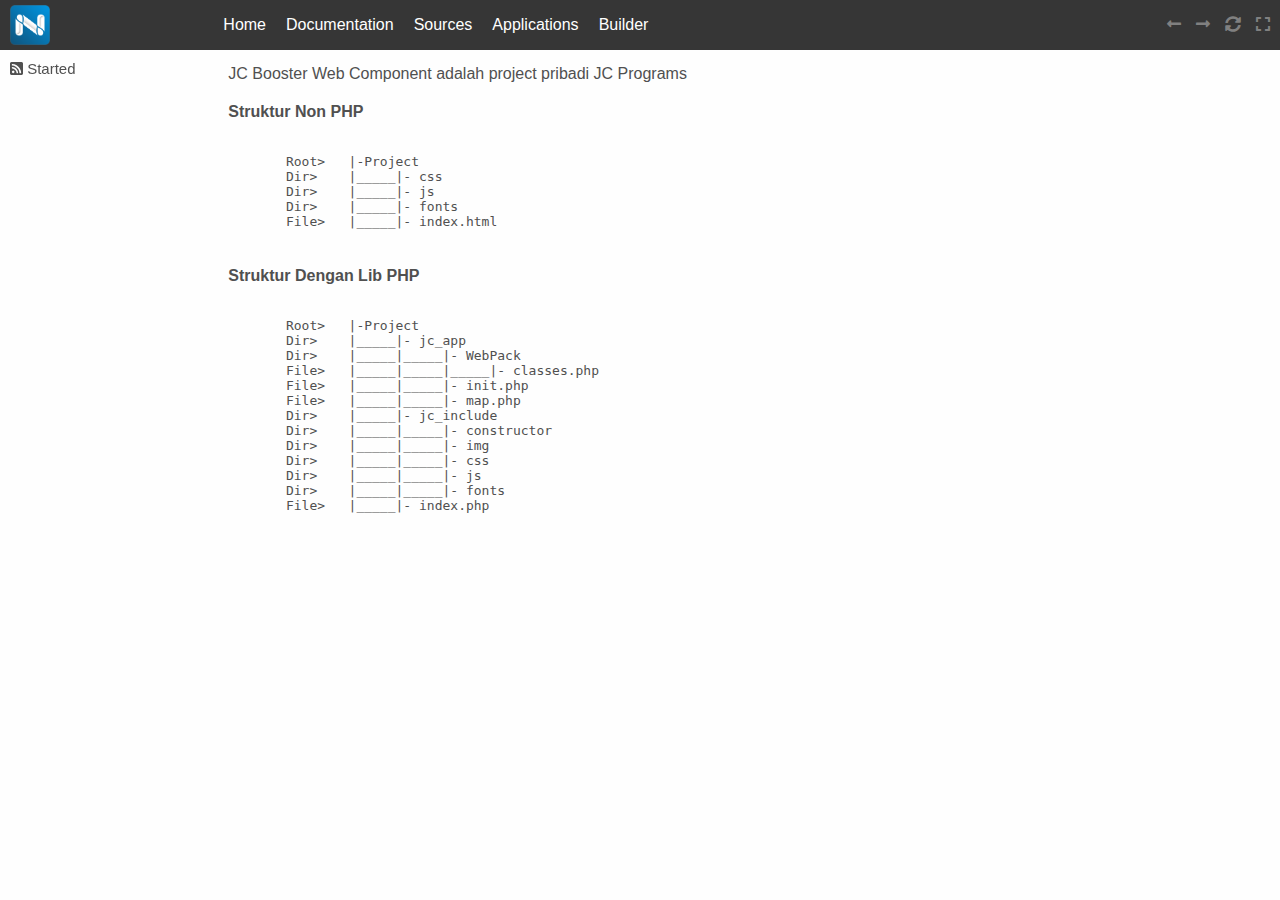
<file: index.html>
<!DOCTYPE html>
<html>
<head>
	<title>JC Booster</title>
	<meta charset="utf-8">
	<meta name="viewport" content="width=device-width, initial-scale=1, shrink-to-fit=no">
	<link rel="shortcut icon" type="image/png" href="img/img_atb/favicon.png">
	<link rel="stylesheet" type="text/css" href="css/jc_booster.css">
	<link rel="stylesheet" type="text/css" href="css/jc_booster.animate.css">
	<link rel="stylesheet" type="text/css" href="css/jc_booster.awesome.css">
	<link rel="stylesheet" type="text/css" href="css/jc_booster.responsive.css">
	<link rel="stylesheet" type="text/css" href="css/jc_booster.rooter.css">
	<link rel="stylesheet" type="text/css" href="css/style.css">
	<script type="text/javascript" src="js/jc_booster.js"></script>
</head>
<body>

<div class="app">
	<div class="header" mode="fixed">
		<nav class="row navbar navbar-dark">
			<div class="col-2 navbar-brand">
				<div class="navbar-itme navbar-toggle">
					<button class="btn btn-sidebar" expand-target="#sidebar-left">
						<i class="fas fa-bars"></i>	
					</button>
				</div>
				<div class="navbar-item">
					<div class="brand">
						<img src="img/img_atb/logo.png">	
					</div>
				</div>
				<div class="navbar-itme navbar-toggle">
					<button class="btn btn-navbar" expand-target=".header">
						<i class="fas fa-ellipsis-v"></i>
					</button>
				</div>
			</div>
			<div class="col-6 navbar-left">
				<div class="navbar-item">
					<a href="index.html" class="navbar-link">Home</a>
				</div>
				<div class="navbar-item">
					<a href="documentation.html" class="navbar-link">Documentation</a>
				</div>
				<div class="navbar-item hover-down">
					<a class="navbar-link">Sources</a>
					<ul class="hover-menu">
						<li>
							<a href="css-library" class="hover-link">CSS Library</a>
						</li>
						<li>
							<a href="javascript-library" class="hover-link">Javascript Library</a>
						</li>
						<li>
							<a href="php-library" class="hover-link">PHP Library</a>
						</li>
					</ul>
				</div>
				<div class="navbar-item">
					<a href="applications" class="navbar-link">Applications</a>
				</div>
				<div class="navbar-item">
					<a href="builder" class="navbar-link">Builder</a>
				</div>
			</div>
			<div class="col-4 navbar-right">
				<div class="navbar-item navbar-item-group">
					<a class="navbar-link" onclick="backPage()"><i class="fas fa-long-arrow-alt-left" gray></i></a>
					<a class="navbar-link" onclick="forwardPage()"><i class="fas fa-long-arrow-alt-right" gray></i></a>
				
					<a class="navbar-link" onclick="refreshPage()"><i class="fas fa-sync-alt" gray></i></a>
					
					<a class="navbar-link" id="btn-full-sc"><i class="fas fa-expand" gray></i></a>
					<a class="navbar-link hide-btn-full-sc" id="btn-exit-full-sc"><i class="fas fa-compress"></i></a>
				</div>
			</div>
		</nav>
	</div>
	<div class="container">
		<div class="row content-wrapper">
			<div class="col-2">
				<div class="sidebar" id="sidebar-left" mode="fixed">
					<div class="nav">
						<a class="nav-link spa-model" load="" inner-id="#content" mode="sync"><i class="fas fa-rss-square"></i> Started</a>
					</div>	
				</div>
			</div>
			<div class="col-8">
				<div id="content">
					<p>JC Booster Web Component adalah project pribadi JC Programs</p>
		<div class="clear"></div>
		<p><b>Struktur Non PHP</b>
<xmp>
	Root> 	|-Project
	Dir> 	|_____|- css
	Dir> 	|_____|- js
	Dir> 	|_____|- fonts
	File> 	|_____|- index.html
</xmp>

		</p>
		<div class="clear"></div>
		<p><b>Struktur Dengan Lib PHP</b>
<xmp>
	Root> 	|-Project
	Dir> 	|_____|- jc_app
	Dir> 	|_____|_____|- WebPack
	File> 	|_____|_____|_____|- classes.php
	File> 	|_____|_____|- init.php
	File> 	|_____|_____|- map.php
	Dir> 	|_____|- jc_include
	Dir> 	|_____|_____|- constructor
	Dir> 	|_____|_____|- img
	Dir> 	|_____|_____|- css
	Dir> 	|_____|_____|- js
	Dir> 	|_____|_____|- fonts
	File> 	|_____|- index.php
</xmp>

		</p>
				</div>
			</div>
			<div class="col-2">
				
			</div>
		</div>
	</div>
</div>

<script type="text/javascript" src="js/jc_booster.function.js"></script>
<script type="text/javascript" src="js/jc_booster.proto.js"></script>
</script>
</body>
</html>
</file>
<file: css/jc_booster.css>
body {
	margin: 0; padding: 0;
	width: 100%;
	background: #fff;
	font-family: -apple-system,BlinkMacSystemFont,"Segoe UI",Roboto,"Helvetica Neue",Arial,"Noto Sans",sans-serif,"Apple Color Emoji","Segoe UI Emoji","Segoe UI Symbol","Noto Color Emoji";
}
.apps {
	margin: 0; padding: 0;
	position: relative;
	width: 100%;
}
.header {
	margin: 0; padding: 0;
	background: #808080;
	width: 100%;
	overflow: hidden;
	height: 50px;
}
.header[mode="fixed"] {
	position: fixed;
	top: 0;
	left: 0;
	right: 0;
	z-index: 1100;
}
.container {
	margin: 0; padding: 0;
	margin: 0; padding: 0px;
	display: -webkit-flex;
	display: flex;
	width: 100%;
}
.container-fluid {
	padding-right: 100px;
	padding-left: 100px;
	margin-left: auto;
	margin-right: auto;
}

.content-wrapper {
	width: 100%;
	margin: 0; padding: 0;
}
.row {
	margin: 0; padding: 0px;
	display: -webkit-flex;
	display: flex;
	width: 100%;
	flex-wrap: wrap;
}
#content {
	margin: 0; padding: 10px;	
}
.garis {
	margin: 0;
	padding: 0;
	border-bottom: 1px #ddd solid;
}
.clear {
	clear: both;
	padding: 5px;
}

.app-box {
	border-radius: var(--box-radius) !important;
}

.col, .col-1, .col-2, .col-3, .col-4, .col-5, .col-6, .col-7, .col-8, .col-9, .col-10, .col-11, .col-12
{
	margin: 0;
	padding-right: 0px;
	padding-left: 0px;
	position: relative;
	-webkit-flex: 1;
	-ms-flex: 1;
	flex: 1;
	word-wrap: break-word;
}

.col-box {
	padding: 10px;
}
a, button {
	cursor: pointer;
}
p, h1, h2, h3, h4, h5, h6 {
	margin: 0; padding: 5px;
}

.col-1 {
	max-width: var(--col-1);
}
.col-2 {
	max-width: var(--col-2);
}
.col-3 {
	max-width: var(--col-3);
}
.col-4 {
	max-width: var(--col-4);
}
.col-5 {
	max-width: var(--col-5);
}
.col-6 {
	max-width: var(--col-6);
}
.col-7 {
	max-width: var(--col-7);
}
.col-8 {
	max-width: var(--col-8);
}
.col-9 {
	max-width: var(--col-9);
}
.col-10 {
	max-width: var(--col-10);
}
.col-11 {
	max-width: var(--col-11);
}
.col-12 {
	max-width: var(--col-12);
}

/*-----------------------------------------------------------------------------------*/
/*Navs*/
.nav {
	margin: 0; padding: 0;
	width: 100%;
}
.nav-link {
	margin: 0; padding: 10px;
	text-decoration: none;
	display: block;
	cursor: pointer;
	font-size: 15px;
}
.nav-link:hover {
	color: #2E2E2E;
}

.nav-dark .nav-link:hover {
	color: #DCD6D6;
}
.nav-menu {
	position: relative;
	top: 18px;
}
.nav-menu a {
	text-decoration: none;
	color: #fff;
	margin-left: 10px;
}


/*-----------------------------------------------------------------------------------*/
/*Sidebar*/
.sidebar {
	margin: 0;
	padding: 0;
	position: relative;
	user-select: none;
	word-wrap: break-word;
	width: 100%;
}

.sidebar .bar-account {
	margin: 0;
	padding: 0px;
	width: 100%;

}
.sidebar .bar-account .avatar {
	text-align: center;
	margin: auto;
	padding: 0;
}

.sidebar .bar-account .avatar img {
	width: 50px;
	height: 50px;
	border: 0.5px #ddd solid;
	border-radius: 50%;
	margin-top: 10px;
}
.sidebar .bar-account .admin-info {
	margin: auto;
	padding: 0;
	text-align: center;
}

.sidebar-dark {
	background: #333333;
}

.sidebar-dark .nav {
	background: #333333;
}
.sidebar-dark .bar-account {
	background: #444;
}
.sidebar-dark .bar-account .avatar img {
	background: #fff;
}
.sidebar-dark .bar-account .admin-info h3 {
	color: #fff;
}

.sidebar-dark a {
	color: #fff;
}
.sidebar-dark i {
	color: #fff;
}
.sidebar-dark a:hover {
	color: #bbb;
	background: #555;
}
.sidebar-dark i:hover {
	color: #bbb;
	background: #555;
}
.sidebar-fixed .bar-account {
	position: fixed;
	/*left: 0;*/
	height: 100px;
	overflow: hidden;
}
.sidebar-fixed .nav {
	position: fixed;
	/*left: 0;*/
	bottom: 0;
	overflow: auto;
}

.sidebar-fixed .nav-right {
	position: fixed;
	right: 0 !important;
	bottom: 0 !important;
	width: 100%;
	overflow: auto;
	justify-content: flex-start;
}

/*-----------------------------------------------------------------------------------*/
/*Navbar*/
.navbar {
	margin: 0;
	padding: 0;
	height: 50px;
	color: var(--color-font);
	width: 100%;
}
.navbar i {
	color: #fff;
}

.navbar-brand {
	margin: 0; padding: 0px;
}
.navbar-brand img {
	margin: 0; padding: 0px;
	max-height: 40px;
	line-height: 0px;
	position: relative;
	top: 5px;
}
.navbar-dark {
	background: #363636;
}
.navbar-dark i {
	color: #fff;
}

.navbar-item h1 {
	padding: 0;
}
.navbar-dark .navbar-item a {
	color: #fff;
}
.navbar-dark .navbar-item li {
	color: #fff;
}
.navbar-dark .navbar-item h1 {
	color: #fff;
}
.navbar-dark .hover-down .hover-menu {
	background: #363636;
	border-color: #333;
}
.navbar-dark .dropdown .dropdown-menu {
	background: #363636;
	border-color: #333;
}

.navbar-brand {
	margin: 0;
	padding: 0;
	display: flex;
}
.navbar-brand .brand-name {
	line-height: 50px;
}
.navbar-left {
	margin: 0;
	padding: 0;
	display: flex;
}
.navbar-right {
	margin: 0;
	padding: 0;
	display: flex;
	justify-content: flex-end;
}

.navbar-toggle {
	display: none;
}

.navbar-item {
	margin: 0;
	padding: 0 10px;
	display: flex;
	position: relative;
}

.navbar-item-group {
	margin: 0;
	padding: 0 10px;
}
.navbar-item-group a {
	margin-left: 15px;
}

.navbar-item a {
	text-decoration: none;
}
.navbar-item .navbar-input {
	margin-top: 10px;
}
.navbar-item .navbar-search {
	margin-top: 10px;
}

.navbar-link {
	margin: 0;
	padding: 0px;
	line-height: 50px;
}

.hover-down {
	margin: 0; padding: 0 10px;
	position: relative;
	display: inline-block;
}

.hover-down .hover-item {
	margin: 0; padding: 10px;
	text-decoration: none;
	position: relative;
	display: block;
	background: #108C10;
	color: #fff;
}
.hover-down .hover-item:hover {
	background: #11AC11;
}
.hover-down a.hover-link {
	margin: 0; padding: 10px 15px;
	text-decoration: none;
	display: block;
	color: #fff;
	line-height: 20px;
}
.hover-down .hover-link:hover {
	background: #11AC11;
}
.hover-down .hover-menu {
	display: none;
	position: absolute;
	margin: 0; padding: 0;
	border-radius: var(--box-radius);
	background: #fff;
	box-shadow: var(--box-shadow);
	z-index: 1001;
	white-space: nowrap;
	text-overflow: ellipsis;
	overflow: hidden;
	background:#108C10;
}
.hover-down .hover-menu li {
	list-style: none;
	display: block;
	margin: 0; padding: 0;
}

.hover-down:hover .hover-menu {
	display: block;
}
.header .navbar .hover-down .hover-menu {
	position: fixed;
}

.hide-btn-full-sc {
	display: none;
}

/*-----------------------------------------------------------------------------------*/
/*Expand*/
.expand-group {
	height: 0;
	overflow: hidden;
	transition: height 0.5s;
}
.expand-group .nav-link {
	font-size: 13px;
}
.expanded {
	overflow: visible;
}

/*-----------------------------------------------------------------------------------*/
/*button*/
.btn {
	margin: 0; padding: 5px 15px;
	border: 0px solid;
	border-radius: var(--box-radius);
	font-size: 13px;
	outline: none;
	height: calc(1.5em + .75rem);
	overflow: hidden;
	white-space: nowrap;
	text-overflow: clip;
	color: var(--color-font);
	transition: .2s;
}
.btn-md {
	font-size: 14px;
	height: 40px;
}
.btn-lg {
	font-size: 16px;
	height: 50px;
}
.btn-xl {
	font-size: 18px;
	height: 60px;
}
.btn-primary {
	background: var(--color-primary);
	color: #fff;
}
.btn-secondary {
	background: var(--color-secondary);
	color: #fff;
}
.btn-info {
	background: var(--color-info);
	color: #fff;
}
.btn-success {
	background: var(--color-success);
	color: #fff;
}
.btn-danger {
	background: var(--color-danger);
	color: #fff;
}
.btn-warning {
	background: var(--color-warning);
	color: var(--color-font);
}
.btn-dark {
	background: var(--color-dark);
	color: #fff;
}
.btn-light {
	background: var(--color-light);
	color: var(--color-font);
}

.btn > * {
	color: var(--color-font);
}
.btn-primary > * {
	color: #fff;
}
.btn-secondary > * {
	color: #fff;
}
.btn-info > * {
	color: #fff;
}
.btn-success > * {
	color: #fff;
}
.btn-danger > * {
	color: #fff;
}
.btn-warning > * {
	color: var(--color-font);
}
.btn-dark > * {
	color: #fff;
}
.btn-light > * {
	color: var(--color-font);
}

.btn-primary:hover {
	background: #5A68ED;
}
.btn-secondary:hover {
	background: #53AAFF;
}
.btn-info:hover {
	background: #1FA0A5;
}
.btn-success:hover {
	background: #1FAD3F;
}
.btn-danger:hover {
	background: #EA4242;
}
.btn-warning:hover {
	background: #C8BE27;
}
.btn-dark:hover {
	background: #555757;
}
.btn-light:hover {
	background: #EAE8E8;
}

.btn-out-primary {
	background: transparent;
	color: var(--color-primary);
	border: 1px solid var(--color-primary);
}
.btn-out-secondary {
	background: transparent;
	color: var(--color-secondary);
	border: 1px solid var(--color-secondary);
}
.btn-out-info {
	background: transparent;
	color: var(--color-info);
	border: 1px solid var(--color-info);
}
.btn-out-success {
	background: transparent;
	color: var(--color-success);
	border: 1px solid var(--color-success);
}
.btn-out-danger {
	background: transparent;
	color: var(--color-danger);
	border: 1px solid var(--color-danger);
}
.btn-out-warning {
	background: transparent;
	color: var(--color-warning);
	border: 1px solid var(--color-warning);
}
.btn-out-dark {
	background: transparent;
	color: var(--color-dark);
	border: 1px solid var(--color-dark);
}
.btn-out-light {
	background: transparent;
	color: var(--color-light);
	border: 1px solid var(--color-light);
}

.btn-out-primary:hover {
	background: var(--color-primary);
	color: #fff;
}
.btn-out-secondary:hover {
	background: var(--color-secondary);
	color: #fff;
}
.btn-out-info:hover {
	background: var(--color-info);
	color: #fff;
}
.btn-out-success:hover {
	background: var(--color-success);
	color: #fff;
}
.btn-out-danger:hover {
	background: var(--color-danger);
	color: #fff;
}
.btn-out-warning:hover {
	background: var(--color-warning);
	color: var(--color-font);
}
.btn-out-dark:hover {
	background: var(--color-dark);
	color: #fff;
}
.btn-out-light:hover {
	background: var(--color-light);
	color: var(--color-font);
}

.btn-out-primary > * {
	color: #0000CD !important;
}
.btn-out-secondary > * {
	color: #1E90FF !important;
}
.btn-out-info > * {
	color: #008B8B !important;
}
.btn-out-success > * {
	color: #008000 !important;
}
.btn-out-danger > * {
	color: #D31919 !important;
}
.btn-out-warning > * {
	color: #E8CB28 !important;
}
.btn-out-dark > * {
	color: #323434 !important;
}
.btn-out-light > * {
	color: #F5F5F5 !important;
}


.btn-out-primary:hover > * {
	color: #fff !important;
}
.btn-out-secondary:hover > * {
	color: #fff !important;
}
.btn-out-info:hover > * {
	color: #fff !important;
}
.btn-out-success:hover > * {
	color: #fff !important;
}
.btn-out-danger:hover > * {
	color: #fff !important;
}
.btn-out-warning:hover > * {
	color: #000 !important;
}
.btn-out-dark:hover > * {
	color: #fff !important;
}
.btn-out-light:hover > * {
	color: #000 !important;
}

/*--*/
.btn-noOut-primary {
	background: transparent;
	color: var(--color-primary);
	border: none;
}
.btn-noOut-secondary {
	background: transparent;
	color: var(--color-secondary);
	border: none;
}
.btn-noOut-info {
	background: transparent;
	color: var(--color-info);
	border: none;
}
.btn-noOut-success {
	background: transparent;
	color: var(--color-success);
	border: none;
}
.btn-noOut-danger {
	background: transparent;
	color: var(--color-danger);
	border: none;
}
.btn-noOut-warning {
	background: transparent;
	color: var(--color-warning);
	border: none;
}
.btn-noOut-dark {
	background: transparent;
	color: var(--color-dark);
	border: none;
}
.btn-noOut-light {
	background: transparent;
	color: var(--color-light);
	border: none;
}

.btn-noOut-primary:hover {
	background: var(--color-primary);
	color: #fff;
}
.btn-noOut-secondary:hover {
	background: var(--color-secondary);
	color: #fff;
}
.btn-noOut-info:hover {
	background: var(--color-info);
	color: #fff;
}
.btn-noOut-success:hover {
	background: var(--color-success);
	color: #fff;
}
.btn-noOut-danger:hover {
	background: var(--color-danger);
	color: #fff;
}
.btn-noOut-warning:hover {
	background: var(--color-warning);
	color: var(--color-font);
}
.btn-noOut-dark:hover {
	background: var(--color-dark);
	color: #fff;
}
.btn-noOut-light:hover {
	background: var(--color-light);
	color: var(--color-font);
}

.btn-noOut-primary > * {
	color: #0000CD !important;
}
.btn-noOut-secondary > * {
	color: #1E90FF !important;
}
.btn-noOut-info > * {
	color: #008B8B !important;
}
.btn-noOut-success > * {
	color: #008000 !important;
}
.btn-noOut-danger > * {
	color: #D31919 !important;
}
.btn-noOut-warning > * {
	color: #E8CB28 !important;
}
.btn-noOut-dark > * {
	color: #323434 !important;
}
.btn-noOut-light > * {
	color: #F5F5F5 !important;
}


.btn-noOut-primary:hover > * {
	color: #fff !important;
}
.btn-noOut-secondary:hover > * {
	color: #fff !important;
}
.btn-noOut-info:hover > * {
	color: #fff !important;
}
.btn-noOut-success:hover > * {
	color: #fff !important;
}
.btn-noOut-danger:hover > * {
	color: #fff !important;
}
.btn-noOut-warning:hover > * {
	color: #000 !important;
}
.btn-noOut-dark:hover > * {
	color: #fff !important;
}
.btn-noOut-light:hover > * {
	color: #000 !important;
}

.btn-group {
	margin: 0;
	padding: 0;
	display: inline-flex;
	flex-wrap: wrap;
}
.btn-group button {
	border-radius: 0;
}
.btn-group button:first-child {
	border-bottom-left-radius: var(--box-radius);
	border-top-left-radius: var(--box-radius);
}
.btn-group button:last-child {
	border-bottom-right-radius: var(--box-radius);
	border-top-right-radius: var(--box-radius);
}
.btn-group-justify {
	width: 100%;
}
.btn-group-justify .btn {
	width: 100%;
}


/*-----------------------------------------------------------------------------------*/
/*table*/
.table {
	margin: 0; padding: 0;
	width: 100%;
	border-collapse: collapse;
}

.table tr {
	margin: 0;
	padding: 0;
	border-top: 1px #ddd solid;
}
.table tr th {
	margin: 0;
	padding: 10px;
	text-align: left;
}
.table tr td {
	margin: 0;
	padding: 10px;
}
.table-border tr {
	margin: 0;
	padding: 0;
	border: none !important;
}
.table-border tr th {
	margin: 0;
	padding: 10px;
	text-align: left;
	border: 1px #ddd solid;
}
.table-border tr td {
	margin: 0;
	padding: 10px;
	border: 1px #ddd solid;
}

/*-----------------------------------------------------------------------------------*/
/*form*/
.form-group {
	margin: 0; padding: 0;
	margin-bottom: 10px;
	width: 100%;
}

/*-----------------------------------------------------------------------------------*/
/*checkbox*/
.checkbox input[type="checkbox" i] {
	background-color: initial;
	cursor: pointer;
	-webkit-appearance: checkbox;
	margin: 0px 5px 0px 5px;
	padding: 0;
	top: 2px;
	border: 0;
	width: 15px; height: 15px;
	position: relative;
}
.checkbox {
	margin: 0; padding: 0;
	cursor: pointer;
}

.checkbox label {
	cursor: pointer;
	margin: 0; padding: 0;
	font-size: 15px;
}
.checkbox i {
	display: none;
}
.checkbox input:checked + i {
	display: inline-block;
	margin: 0px 5px 0px 5px;
	font-size: 17px;
	width: 15px; height: 15px;
}
.checkbox input:checked {
	display: none;
}

.checkbox-primary input:checked + i {
	color: #1727C1;
}
.checkbox-secondary input:checked + i {
	color: var(--color-secondary);
}
.checkbox-info input:checked + i {
	color: var(--color-info);
}
.checkbox-success input:checked + i {
	color: var(--color-success);
}
.checkbox-danger input:checked + i {
	color: var(--color-danger);
}
.checkbox-warning input:checked + i {
	color: var(--color-warning);
}
.checkbox-dark input:checked + i {
	color: var(--color-dark);
}
.checkbox-light input:checked + i {
	color: var(--color-light);
}

/*-----------------------------------------------------------------------------------*/
/*radio button*/
.radio input[type="radio" i] {
    background-color: initial;
    cursor: pointer;
    -webkit-appearance: radio;
    margin: 0px 5px 0px 5px;
    padding: 0;
    top: 2.5px;
    border: 0;
    width: 17.5px;
    height: 17.5px;
    position: relative;
}
.radio {
	margin: 0; padding: 0;
	cursor: pointer;
}

.radio label {
	cursor: pointer;
	margin: 0; padding: 0;
	font-size: 15px;
}
.radio i {
	display: none;
}
.radio input:checked + i {
	display: inline-block;
	margin: 0px 7.5px 0px 5px;
	padding: 0;
	font-size: 17px;
	width: 15px; height: 15px;
	position: relative;
	top: top: 2.5px;
}
.radio input:checked {
	display: none;
}

.radio-primary input:checked + i {
	color: #1727C1;
}
.radio-secondary input:checked + i {
	color: var(--color-secondary);
}
.radio-info input:checked + i {
	color: var(--color-info);
}
.radio-success input:checked + i {
	color: var(--color-success);
}
.radio-danger input:checked + i {
	color: var(--color-danger);
}
.radio-warning input:checked + i {
	color: var(--color-warning);
}
.radio-dark input:checked + i {
	color: var(--color-dark);
}
.radio-light input:checked + i {
	color: var(--color-light);
}


/*-----------------------------------------------------------------------------------*/
/*toggle switch*/
.toggle-switch {
	position: relative;
	display: inline-block;
	width: 30px;
	height: 15px;
	margin: 0; padding: 0;
	/*top: 2px;*/
}

.toggle-switch input { 
	display: none;
}

.toggle-switch label {
	cursor: pointer;
	margin: 0; padding: 0;
	font-size: 15px;
	display: inline-block;
}

.toggle-switch .slider {
	position: absolute;
	cursor: pointer;
	top: 0;
	left: 0;
	right: 0;
	bottom: 0;
	background-color: #ccc;
	-webkit-transition: .4s;
	transition: .4s;
	border: 0px solid;
	border-top-right-radius: 7.5px;
	border-top-left-radius: 7.5px;
	border-bottom-right-radius: 7.5px;
	border-bottom-left-radius: 7.5px;
}

.toggle-switch .slider:before {
	position: absolute;
	content: "";
	height: 13px;
	width: 13px;
	left: 1px;
	bottom: 1px;
	background-color: white;
	-webkit-transition: .4s;
	transition: .4s;
	border-radius: 50%;
}
.toggle-switch input:checked + .slider:before {
	-webkit-transform: translateX(15px);
	-ms-transform: translateX(15px);
	transform: translateX(15px);
}

.toggle-switch input:checked + .slider {
	background-color: #333;
}

/*toggle midle*/
.toggle-switch-md {
	width: 40px;
	height: 20px;
	/*top: 0;*/
}
.toggle-switch-md .slider {
	border-top-right-radius: 10px;
	border-top-left-radius: 10px;
	border-bottom-right-radius: 10px;
	border-bottom-left-radius: 10px;
}
.toggle-switch-md .slider:before {
	height: 18px;
	width: 18px;
	left: 1px;
	bottom: 1px;
}
.toggle-switch-md input:checked + .slider:before {
	-webkit-transform: translateX(20px);
	-ms-transform: translateX(20px);
	transform: translateX(20px);
}

/*toggle large*/
.toggle-switch-lg {
	width: 60px;
	height: 35px;
	/*top: -7.5px;*/
}
.toggle-switch-lg .slider {
	border-top-right-radius: 17.5px;
	border-top-left-radius: 17.5px;
	border-bottom-right-radius: 17.5px;
	border-bottom-left-radius: 17.5px;
}
.toggle-switch-lg .slider:before {
	height: 31px;
	width: 31px;
	left: 2px;
	bottom: 2px;
}
.toggle-switch-lg input:checked + .slider:before {
	-webkit-transform: translateX(25px);
	-ms-transform: translateX(25px);
	transform: translateX(25px);
}

/*toggle extra large*/
.toggle-switch-xl {
	width: 90px;
	height: 50px;
	/*top: -15px;*/
}
.toggle-switch-xl .slider {
	border-top-right-radius: 25px;
	border-top-left-radius: 25px;
	border-bottom-right-radius: 25px;
	border-bottom-left-radius: 25px;
}
.toggle-switch-xl .slider:before {
	height: 46px;
	width: 46px;
	left: 2px;
	bottom: 2px;
}
.toggle-switch-xl input:checked + .slider:before {
	-webkit-transform: translateX(40px);
	-ms-transform: translateX(40px);
	transform: translateX(40px);
}

.toggle-switch-primary input:checked + .slider {
	background: #1727C1;
}
.toggle-switch-secondary input:checked + .slider {
	background: var(--color-secondary);
}
.toggle-switch-info input:checked + .slider {
	background: var(--color-info);
}
.toggle-switch-success input:checked + .slider {
	background: var(--color-success);
}
.toggle-switch-danger input:checked + .slider {
	background: var(--color-danger);
}
.toggle-switch-warning input:checked + .slider {
	background: var(--color-warning);
}
.toggle-switch-dark input:checked + .slider {
	background: var(--color-dark);
}
.toggle-switch-light input:checked + .slider {
	background: var(--color-light);
}


/*-----------------------------------------------------------------------------------*/
/*alert*/
.alert {
	margin: 0;
	padding: 10px;
	margin-bottom: 5px;
	border: 1px #8c8c8c solid;
	border-radius: var(--box-radius);
	font-size: 14px;
}
.alert-primary {
	background: #cfdeff;
	color: #1727C1;
	border: 1px #bac0ff solid;
	border-radius: var(--box-radius);
}
.alert-secondary {
	background: #deefff;
	color: #227fda;
	border: 1px #9acdff solid;
	border-radius: var(--box-radius);
}
.alert-info {
	background: #d0f7f7;
	color: #008B8B;
	border: 1px #8de4e4 solid;
	border-radius: var(--box-radius);
}
.alert-success {
	background: #d1fbd1;
	color: #008000;
	border: 1px #96f996 solid;
	border-radius: var(--box-radius);
}
.alert-danger {
	background: #ffd9d9;
	color: #D31919;
	border: 1px #ffcccc solid;
	border-radius: var(--box-radius);
}
.alert-warning {
	background: #fff8d3;
	color: #987000;
	border: 1px #fff09f solid;
	border-radius: var(--box-radius);
}
.alert-dark {
    background: #323434;
    color: #ffffff;
    border: 1px #323434 solid;
	border-radius: var(--box-radius);
}
.alert-light {
	background: #F5F5F5;
	color: var(--color-font);
	border: 1px #e6e6e6 solid;
	border-radius: var(--box-radius);
}

/*-----------------------------------------------------------------------------------*/
/*slide*/
.slide-pack {
	margin: auto;
	padding: 0;
	position: relative;
	overflow: hidden;
	width: 100%;
}
.slide-image {
	display: flex;
	width: 100%;
	margin: 0;
	padding: 0;
}
.slide-image li {
	width: 100%;
	text-decoration: none;
	margin: 0; padding: 0;
}

.slide-image img {
	margin: 0; padding: 0;
}
.slide-image .slide-note {
	margin: 0; padding: 20px;
	text-align: center;
	position: absolute;
	width: 100%;
	text-align: center;
	bottom: 0px;
}
.slide-image .slide-note:hover {
	background: rgba(0, 0, 0, .3);
}
.slide-note h3 {
	color: #fff;
}


/*-----------------------------------------------------------------------------------*/
/*progress*/
.progresbar-md {
	margin: 0; padding: 0;
	width: 	0%; 
	height: 10px;
	border: 1px solid #ddd;
	border-radius: var(--box-radius);
	overflow: hidden;
	background-image: linear-gradient(#ddd, #eee, #ddd);
}
.progresbar-lg {
	margin: 0; padding: 0;
	width: 100%; height: 15px;
	border: 1px solid #ddd;
	border-radius: var(--box-radius);
	overflow: hidden;
	background-image: linear-gradient(#ccc, #eee, #ccc);
}
.progresbar-xl {
	margin: 0; padding: 0;
	width: 100%; height: 20px;
	border: 1px solid #ddd;
	border-radius: var(--box-radius);
	overflow: hidden;
	background-image: linear-gradient(#ccc, #eee, #ccc);
}
.progreser {
	margin: 0; padding: 0;
	text-align: center;
	color: #fff;
	box-shadow: var(--box-shadow);
}

.progresbar-md .progreser {
	font-size: 10px;
	line-height: 10px;
}

.progresbar-lg .progreser {
	font-size: 11px;
	line-height: 15px;
}

.progresbar-xl .progreser {
	font-size: 12px;
	line-height: 20px;
}

.progresbar-primary {
	background: #2133E1;
	color: #fff;
}
.progresbar-secondary {
	background: var(--color-secondary);
	color: #fff;
}
.progresbar-info {
	background: #12797D;
	color: #fff;
}
.progresbar-success {
	background: #15812E;
	color: #fff;
}
.progresbar-danger {
	background: var(--color-danger);
	color: #fff;
}
.progresbar-warning {
	background: var(--color-warning);
	color: var(--color-font);
}
.progresbar-dark {
	background: var(--color-dark);
	color: #fff;
}
.progresbar-light {
	background: var(--color-light);
	color: var(--color-font);
}

/*-----------------------------------------------------------------------------------*/
/*note*/
.note {
	background: #fff;
	margin: 0;
	padding: 10px;
	margin-bottom: 5px;
	border-radius: 2px;
	font-size: 14px;
}
.note-primary {
	background: #fff;
	color: #1727C1;
	border: 1px #858EEA solid;
	border-left: 5px #0017FF solid;
}
.note-primary * {
	color: #1727C1;
}
.note-secondary {
	background: #fff;
	color: #1D4296;
	border: 1px #9CB3E8 solid;
	border-left: 5px #39A4E2 solid;
}
.note-secondary * {
	color: #1D4296;
}
.note-info {
	background: #fff;
	color: #12797D;
	border: 1px #7DC7CA solid;
	border-left: 5px #00B3BB solid;
}
.note-info * {
	color: #12797D;
}
.note-success {
	background: #fff;
	color: #15812E;
	border: 1px #8CDD9E solid;
	border-left: 5px #0DAF31 solid;
}
.note-success * {
	color: #15812E;
}
.note-danger {
	background: #fff;
	color: #BE1616;
	border: 1px #E57373 solid;
	border-left: 5px #ED0000 solid;
}
.note-danger * {
	color: #BE1616;
}
.note-warning {
	background: #fff;
	color: #A66E17;
	border: 1px #F8E28A solid;
	border-left: 5px #F5EC04 solid;
}
.note-warning * {
	color: #A66E17;
}
.note-dark {
	background: #fff;
	color: var(--color-dark);
	border: 1px #929494 solid;
	border-left: 5px #4D4F4F solid;
}
.note-dark * {
	color: var(--color-dark);
}
.note-light {
	background: #fff;
	color: #949393;
	border: 1px #EEE9E9 solid;
	border-left: 5px #DEDEDE solid;
}
.note-light * {
	color: #949393;
}
/*-----------------------------------------------------------------------------------*/
/*tips*/
.tips-active {
	position: fixed;
	top: auto;
	right: auto;
	left: auto;
	bottom: auto;
}
.tips-normal {
	background: #2E2D2D;
	color: #fff;
	border: 1px #363535 solid;
	border-radius: var(--box-radius);
}
.tips-primary {
	background: #9BA4FF;
	color: #1727C1;
	border: 1px #858EEA solid;
	border-radius: var(--box-radius);
}
.tips-secondary {
	background: #BFD1FA;
	color: #1D4296;
	border: 1px #9CB3E8 solid;
	border-radius: var(--box-radius);
}
.tips-info {
	background: #9DDEE1;
	color: #12797D;
	border: 1px #7DC7CA solid;
	border-radius: var(--box-radius);
}
.tips-success {
	background: #A6F2B7;
	color: #15812E;
	border: 1px #8CDD9E solid;
	border-radius: var(--box-radius);
}
.tips-danger {
	background: #F19696;
	color: #BE1616;
	border: 1px #E57373 solid;
	border-radius: var(--box-radius);
}
.tips-warning {
	background: #FEF3C8;
	color: #A66E17;
	border: 1px #F8E28A solid;
	border-radius: var(--box-radius);
}
.tips-dark {
	background: #9DA1A1;
	color: var(--color-dark);
	border: 1px #929494 solid;
	border-radius: var(--box-radius);
}
.tips-light {
	background: #FBF7F7;
	color: #949393;
	border: 1px #EEE9E9 solid;
	border-radius: var(--box-radius);
}

/*tips row*/
.tooltips-row {
	position: relative !important;
	display: inline-block;
	overflow: visible !important;
	white-space: normal !important;
} 
/*top tips*/
.tooltips-row .tips-top {
	visibility: hidden;
	width: 120px;
	background-color: black;
	color: #fff;
	text-align: center;
	border-radius: var(--box-radius);
	padding: 5px 5px;
	position: absolute;
	z-index: 1;
	bottom: 150%;
	left: 50%;
	margin-left: -60px;
}

.tooltips-row .tips-top::after {
	content: "";
	position: absolute;
	top: 100%;
	left: 50%;
	margin-left: -5px;
	border-width: 5px;
	border-style: solid;
	border-color: black transparent transparent transparent;
}

/*right tips*/
.tooltips-row .tips-right {
	visibility: hidden;
	width: 120px;
	background-color: black;
	color: #fff;
	text-align: center;
	border-radius: var(--box-radius);
	padding: 5px 5px;
	position: absolute;
	z-index: 1;
	top: -5px;
	left: 110%;
}
.tooltips-row .tips-right::after {
  content: " ";
  position: absolute;
  top: 20px;
  right: 100%; /* To the left of the tooltip */
  margin-top: -5px;
  border-width: 5px;
  border-style: solid;
  border-color: transparent black transparent transparent;
}

/*letf tips*/
.tooltips-row .tips-left {
	visibility: hidden;
	width: 120px;
	background-color: black;
	color: #fff;
	text-align: center;
	border-radius: var(--box-radius);
	padding: 5px 5px;
	position: absolute;
	z-index: 1;
	top: -5px;
	right: 110%;
}
.tooltips-row .tips-left::after {
	content: " ";
	position: absolute;
	top: 20px;
	left: 100%; /* To the right of the tooltip */
	margin-top: -5px;
	border-width: 5px;
	border-style: solid;
	border-color: transparent transparent transparent black;
}

/*bottom tips*/
.tooltips-row .tips-bottom {
	visibility: hidden;
	width: 120px;
	background-color: black;
	color: #fff;
	text-align: center;
	border-radius: var(--box-radius);
	padding: 5px 5px;
	position: absolute;
	z-index: 1;
	top: 150%;
	left: 50%;
	margin-left: -60px;
}
.tooltips-row .tips-bottom::after {
	content: " ";
	position: absolute;
	bottom: 100%;  /* At the top of the tooltip */
	left: 50%;
	margin-left: -5px;
	border-width: 5px;
	border-style: solid;
	border-color: transparent transparent black transparent;
}
.tooltips-row:hover .tips-text {
	visibility: visible;
}


/*-----------------------------------------------------------------------------------*/
/*box-content*/
.box-content {
	margin: 0;
	padding: 0;
	width: 100%;
	border: 0.5px #ddd solid;
	border-radius: var(--box-radius);
	overflow: visible;
}
.box-content .box-header {
	margin: 0;
	padding: 10px;
	background: #B5B5B5;
	word-wrap: break-word;
}
.box-content .box-header .close-box {
	margin: 0;
	padding: 5px;
	float: right;
	color: #fff;
	position: relative;
	line-height: 0;
	cursor: pointer;
}
.box-content .box-body {
	margin: 0;
	padding: 10px;
	word-wrap: break-word;
}
.box-content .box-footer {
	margin: 0;
	padding: 10px;
	word-wrap: break-word;
	border-top: 1px #ddd solid;
}


/*-----------------------------------------------------------------------------------*/
/*input*/
.input-control {
	margin: 0;
	overflow: visible;
	border: 1px #ddd solid;
	border-radius: var(--box-radius);
	font-size: 13px;
	height: calc(1.5em + .75rem);
	width: 100%;
	padding: 5px 10px;
	outline: none;
	background: initial;
}
.input-control[disabled] {
	background: #eee;
}
.input-control-md {
	font-size: 14px;
	height: 40px;
}
.input-control-lg {
	font-size: 16px;
	height: 50px;
}
.input-control-xl {
	font-size: 18px;
	height: 60px;
}
textarea.input-control {
	height: auto !important;
	width: 100% !important;
}
.input-help {
	margin: 0;
	padding: 5px 0px;
	font-size: 12px;
	color: #808080;
}
.input-group {
	margin: 0;
	padding: 0;
	display: inline-flex;
	width: 100%;
}
.input-group * {
	max-width: auto;
	border-radius: 0;
}

.input-group *:last-child {
	border-top-right-radius: var(--box-radius);
	border-bottom-right-radius: var(--box-radius);
}
.input-group *:first-child {
	border-top-left-radius: var(--box-radius);
	border-bottom-left-radius: var(--box-radius);
}

.input-group > .input-prepend * {
	border-top-right-radius: 0;
	border-bottom-right-radius: 0;
	border-top-left-radius: var(--box-radius);
	border-bottom-left-radius: var(--box-radius);
}
.input-group > .input-append * {
	border-top-left-radius: 0;
	border-bottom-left-radius: 0;
	border-top-right-radius: var(--box-radius);
	border-bottom-right-radius: var(--box-radius);
}

/*-----------------------------------------------------------------------------------*/
/*page loader*/
.page-loader {
	margin: 0; padding: 0;
	display: none;
}
.loader-back {
	margin: 0; padding: 0;
	position: fixed;
	top: 0; left: 0; right: 0; bottom: 0;
	background: #111; opacity: 0.5;
	z-index: 1100;
}
.loader-pack {
	margin: auto; padding: 0;
	position: fixed;
	top: 0; left: 0; right: 0; bottom: 0;
	z-index: 1110;
	align-items: center;
	width: 90px;
	height: 50px;
	justify-content: center;
}
.loader-pack .loader-item {
	margin: auto; padding: 0;
	width: 10px; height: 10px;
	border: 0px solid;
	border-radius: 50%;
	background: #ddd;
	display: inline-flex;
	transition: 0.3s;
}
.loader-pack .loader-item-animate {
	background: #06df11;
	width: 30px; height: 10px;
	border-radius: 10%;
	transform: rotate(360deg);
}

/*-----------------------------------------------------------------------------------*/
/*box-dialog*/
.box-dialog {
	margin: 0; padding: 0 10px;
	background: #f9f9f9;
	-webkit-flex: 1;
	-ms-flex: 1;
	flex: 1;
	word-wrap: break-word;
	display: -webkit-flex;
	display: flex;
	max-width: 300px;
	height: 60px;
	line-height: 60px;
	text-align: left;
	box-shadow: var(--box-shadow);
	border: 0.5px solid;
}
.box-dialog .icon-dialog {
	width: 55px;
	height: 50px;
	background: #fff;
	border: 2px solid;
	margin: auto;
	padding: 0px;
	text-align: center;
	line-height: 50px;
	font-size: 30px;
	border-radius: 50%;
	animation-name: jc_zoomIn;
	-webkit-animation-name : jc_zoomIn;
	animation-duration: .5s;
	-webkit-animation-duration: .5s;
	animation-timing-function: ease-in-out;
	-webkit-animation-timing-function: ease-in-out;
}
@keyframes jc_zoomIn {
	from {
		opacity: 0;
		transform: scale(.5);
	}
	to {
		opacity: 1;
		transform: scale(1.2);
	}
}
@-webkit-keyframes jc_zoomIn {
	from {
		opacity: 0;
		transform: scale(1);
	}
	to {
		opacity: 1;
		transform: scale(2);
	}
}

.box-dialog .text-dialog {
	margin: 0; padding: 0;
	margin-left: 5px;
	font-size: 15px;
	font-weight: bold;
	width: 250px;
	white-space: nowrap;
	text-overflow: ellipsis;
	text-align: center;
	overflow: hidden;
}
.box-dialog[alert="success"] {
	border-color: var(--color-success);
}
.box-dialog[alert="danger"] {
	border-color: var(--color-danger);
}
.box-dialog[alert="success"] .icon-dialog {
	border-color: var(--color-success);
}
.box-dialog[alert="success"] .icon-dialog i {
	color: var(--color-success);
}
.box-dialog[alert="danger"] .icon-dialog {
	border-color: var(--color-danger);
}
.box-dialog[alert="danger"] .icon-dialog i {
	color: var(--color-danger);
}

/*-----------------------------------------------------------------------------------*/
/*dropdown*/
.dropdown-menu {
	margin: 0;
	padding: 0px 0px;
	position: absolute;
	background: #fff;
	border: 0px #ddd solid;
	border-radius: var(--box-radius);
	box-shadow: var(--box-shadow);
	overflow: hidden;
	z-index: 1010;
	display: none;
}
.dropdown {
	margin: 0;
	padding: 0;
	position: relative;
	display: inline-block;
}
.dropright {
	margin: 0;
	padding: 0;
	position: relative;
	display: inline-block;
}
.dropleft {
	margin: 0;
	padding: 0;
	position: relative;
	display: inline-block;
}
.droptop {
	margin: 0;
	padding: 0;
	position: relative;
	display: inline-block;
}

.dropdown-menu .dropdown-item {
	margin: 0;
	padding: 5px 10px;
	display: block;
	width: 100%;
	overflow: hidden;
	text-overflow: ellipsis;
	white-space: nowrap;
	text-decoration: none;
}
.show {
	display: block;
}

/*-----------------------------------------------------------------------------------*/
/*modal*/
.modal {
	text-align: left;
	position: fixed;
	top: 0;
	left: 0;
	width: 100%;
	height: 100%;
	outline: 0;
	z-index: 1110;
	overflow-y: auto;
	display: none;
	padding-right: 17px;
	background-color: rgba(0,0,0,.5);
}
.modal-block {
	color: #212529;
	text-align: left;
	position: relative;
	width: auto;
	pointer-events: none;
	margin: 1.75rem auto;
	width: 900px;
	transition: transform .3s ease-out,-webkit-transform .3s ease-out;
	transform: none;
	-webkit-tap-highlight-color: transparent;
	tap-highlight-color: transparent;
}
.modal-content {
	-webkit-tap-highlight-color: transparent;
	tap-highlight-color: transparent;
	line-height: 1.5;
	color: #212529;
	text-align: left;
	position: relative;
	display: flex;
	flex-direction: column;
	width: 100%;
	pointer-events: auto;
	background-color: #fff;
	background-clip: padding-box;
	border: 0px solid;
	border-radius: var(--box-radius);
	outline: 0;
}
.modal-show {
	display: block;
}


/*----------------------------------------------------------------------------------*/
/*footer-licence*/
.footer-licence {
	margin: 0; padding: 10px;
}
.footer-licence .block-licence {
	margin: 0; padding: 15px;
	text-align: center;
	font-size: 15px;
	background: #fff;
}

/*----------------------------------------------------------------------------------*/
/*box-card*/
.box-card {
	margin: 0;
	padding: 0;
	display: grid;
	grid-gap: 10px;
	align-items: center;
}
.box-card[grid="1"] {
	grid-template-columns: 1fr;
}
.box-card[grid="2"] {
	grid-template-columns: 1fr 1fr;
}
.box-card[grid="3"] {
	grid-template-columns: 1fr 1fr 1fr;
}
.box-card[grid="4"] {
	grid-template-columns: 1fr 1fr 1fr 1fr;
}
.box-card[grid="5"] {
	grid-template-columns: 1fr 1fr 1fr 1fr 1fr;
}
.box-card[grid="6"] {
	grid-template-columns: 1fr 1fr 1fr 1fr 1fr 1fr;
}
.box-card[grid="7"] {
	grid-template-columns: 1fr 1fr 1fr 1fr 1fr 1fr 1fr;
}
.box-card[grid="8"] {
	grid-template-columns: 1fr 1fr 1fr 1fr 1fr 1fr 1fr 1fr;
}
.box-card[grid="9"] {
	grid-template-columns: 1fr 1fr 1fr 1fr 1fr 1fr 1fr 1fr 1fr;
}
.box-card[grid="10"] {
	grid-template-columns: 1fr 1fr 1fr 1fr 1fr 1fr 1fr 1fr 1fr 1fr;
}
.box-card[grid="11"] {
	grid-template-columns: 1fr 1fr 1fr 1fr 1fr 1fr 1fr 1fr 1fr 1fr 1fr;
}
.box-card[grid="12"] {
	grid-template-columns: 1fr 1fr 1fr 1fr 1fr 1fr 1fr 1fr 1fr 1fr 1fr 1fr;
}

.card {
	margin: 0;
	padding: 10px;
}
.card > * {
	color: #fff;
}
.card-primary {
	background: var(--color-primary);
	color: #fff;
}

.card-secondary {
	background: var(--color-secondary);
	color: #fff;
}
.card-info {
	background: var(--color-info);
	color: #fff;
}
.card-success {
	background: var(--color-success);
	color: #fff;
}
.card-danger {
	background: var(--color-danger);
	color: #fff;
}
.card-warning {
	background: var(--color-warning);
	color: var(--color-font);
}
.card-dark {
	background: var(--color-dark);
	color: #fff;
}
.card-light {
	background: var(--color-light);
	color: var(--color-font);
}

.card-primary * {
	color: #fff !important;
}

.card-secondary * {
	color: #fff !important;
}
.card-info * {
	color: #fff !important;
}
.card-success * {
	color: #fff !important;
}
.card-danger * {
	color: #fff !important;
}
.card-warning * {
	color: var(--color-font) !important;
}
.card-dark * {
	color: #fff !important;
}
.card-light * {
	color: var(--color-font) !important;
}

/*------*/

.card-message {
	display: inline-flex;
	font-size: 12px;
	padding: 5px !important;
}
.card-message .card-message-left {
	margin: 0; padding: 0;
	width: 50px; height: 50px;
	border: 1px #ddd solid;
	border-radius: 50%;
	overflow: hidden;
	display: inline-block;
	background: #fff;
}
.card-message .card-message-left img {
	margin: 0; padding: 0;
	width: 100%;
}
.card-message .card-message-right {
	margin: 0; padding: 0;
	display: inline-block;
}
.card-message .card-message-right .card-message-title {
	margin: 0; padding: 2px 5px;
	display: block;
	overflow: hidden;
	text-overflow: ellipsis;
}
.card-message .card-message-right .card-message-body {
	margin: 0; padding: 2px 5px;
	display: block;
	word-wrap: break-word;
}


/*----------------------------------------------------------------------------------*/
/*text-editor*/
.text-editor {
	margin: 0; padding: 0;
}
.text-editor .box-tool {
	margin: 0; padding: 0;
}
.text-editor .box-editor {
	margin: 0; padding: 10px;
	outline: none;
	border: .5px #ddd solid;
}

/*----------------------------------------------------------------------------------*/
/*content-editable*/
.content-editable {
	outline: none;
	transition: box-shadow .5s;
	transition: .5s;
	border: 1px #ddd solid;
	animation-timing-function: ease-in-out;
	-webkit-animation-timing-function: ease-in-out;
}


.btn-save-content {
	position: relative; top: 0;
	margin-right: 10px;
	cursor: pointer;
	height: 50px; border-radius: 0px;
}
.btn-cancle-save {
	position: relative; top: 0;
	cursor: pointer;
	height: 50px; border-radius: 0px;
}
.frame-btn-editable {
	margin: 0; padding: 10px;
	position: absolute;
	z-index: 1200;
	right: 0;
	margin-top: 10px;
	margin-right: -25px;
}

/*----------------------------------------------------------------------------------*/
/*hirarki-struktru*/
.hirarki-struktur {
	margin: auto; padding: 0;
	width: 100%;
	text-align: center;
}
.hirarki-group {
	margin: auto; padding: 0;
	text-align: center;

}
.box-hirarki {
	margin: 0; padding: 0;
	margin-bottom: 10px;
	margin-right: 10px;
	width: 200px;
	word-wrap: break-word;
}
.parent-hirarki {
	margin: auto; padding: 0;
	text-align: center;
	display: inline-block;
}
.sub-hirarki {
	margin: auto; padding: 0;
	text-align: center;
	display: block;
}
.child-hirarki {
	margin: auto; padding: 0;
}
.hirarki-flex {
	display: inline-flex;
}

/*-----------------------------------------------------------------------------------*/
/*badge*/
.badge {
	margin: 0;
	padding: 2px 5px;
	font-size: 10px !important;
	font-weight: bold;
	border: 0px solid;
	border-radius: var(--box-radius);
}
.badge-primary {
	background: var(--color-primary);
	color: #fff !important;
}
.badge-secondary {
	background: var(--color-secondary);
	color: #fff !important;
}
.badge-info {
	background: var(--color-info);
	color: #fff !important;
}
.badge-success {
	background: var(--color-success);
	color: #fff !important;
}
.badge-danger {
	background: var(--color-danger);
	color: #fff !important;
}
.badge-warning {
	background: var(--color-warning);
	color: var(--color-font) !important;
}
.badge-dark {
	background: var(--color-dark);
	color: #fff !important;
}
.badge-light {
	background: var(--color-light);
	color: var(--color-font) !important;
}
</file>
<file: css/jc_booster.awesome.css>
.fa,.fab,.fal,.far,.fas{-moz-osx-font-smoothing:grayscale;-webkit-font-smoothing:antialiased;display:inline-block;font-style:normal;font-variant:normal;text-rendering:auto;line-height:1}.fa-lg{font-size:1.33333em;line-height:.75em;vertical-align:-.0667em}.fa-xs{font-size:.75em}.fa-sm{font-size:.875em}.fa-1x{font-size:1em}.fa-2x{font-size:2em}.fa-3x{font-size:3em}.fa-4x{font-size:4em}.fa-5x{font-size:5em}.fa-6x{font-size:6em}.fa-7x{font-size:7em}.fa-8x{font-size:8em}.fa-9x{font-size:9em}.fa-10x{font-size:10em}.fa-fw{text-align:center;width:1.25em}.fa-ul{list-style-type:none;margin-left:2.5em;padding-left:0}.fa-ul>li{position:relative}.fa-li{left:-2em;position:absolute;text-align:center;width:2em;line-height:inherit}.fa-border{border:.08em solid #eee;border-radius:.1em;padding:.2em .25em .15em}.fa-pull-left{float:left}.fa-pull-right{float:right}.fa.fa-pull-left,.fab.fa-pull-left,.fal.fa-pull-left,.far.fa-pull-left,.fas.fa-pull-left{margin-right:.3em}.fa.fa-pull-right,.fab.fa-pull-right,.fal.fa-pull-right,.far.fa-pull-right,.fas.fa-pull-right{margin-left:.3em}.fa-spin{animation:fa-spin 2s infinite linear}.fa-pulse{animation:fa-spin 1s infinite steps(8)}@keyframes fa-spin{0%{transform:rotate(0deg)}to{transform:rotate(1turn)}}.fa-rotate-90{-ms-filter:"progid:DXImageTransform.Microsoft.BasicImage(rotation=1)";transform:rotate(90deg)}.fa-rotate-180{-ms-filter:"progid:DXImageTransform.Microsoft.BasicImage(rotation=2)";transform:rotate(180deg)}.fa-rotate-270{-ms-filter:"progid:DXImageTransform.Microsoft.BasicImage(rotation=3)";transform:rotate(270deg)}.fa-flip-horizontal{-ms-filter:"progid:DXImageTransform.Microsoft.BasicImage(rotation=0, mirror=1)";transform:scaleX(-1)}.fa-flip-vertical{transform:scaleY(-1)}.fa-flip-horizontal.fa-flip-vertical,.fa-flip-vertical{-ms-filter:"progid:DXImageTransform.Microsoft.BasicImage(rotation=2, mirror=1)"}.fa-flip-horizontal.fa-flip-vertical{transform:scale(-1)}:root .fa-flip-horizontal,:root .fa-flip-vertical,:root .fa-rotate-90,:root .fa-rotate-180,:root .fa-rotate-270{filter:none}.fa-stack{display:inline-block;height:2em;line-height:2em;position:relative;vertical-align:middle;width:2.5em}.fa-stack-1x,.fa-stack-2x{left:0;position:absolute;text-align:center;width:100%}.fa-stack-1x{line-height:inherit}.fa-stack-2x{font-size:2em}.fa-inverse{color:#fff}.fa-500px:before{content:"\f26e"}.fa-accessible-icon:before{content:"\f368"}.fa-accusoft:before{content:"\f369"}.fa-acquisitions-incorporated:before{content:"\f6af"}.fa-ad:before{content:"\f641"}.fa-address-book:before{content:"\f2b9"}.fa-address-card:before{content:"\f2bb"}.fa-adjust:before{content:"\f042"}.fa-adn:before{content:"\f170"}.fa-adobe:before{content:"\f778"}.fa-adversal:before{content:"\f36a"}.fa-affiliatetheme:before{content:"\f36b"}.fa-air-freshener:before{content:"\f5d0"}.fa-algolia:before{content:"\f36c"}.fa-align-center:before{content:"\f037"}.fa-align-justify:before{content:"\f039"}.fa-align-left:before{content:"\f036"}.fa-align-right:before{content:"\f038"}.fa-alipay:before{content:"\f642"}.fa-allergies:before{content:"\f461"}.fa-amazon:before{content:"\f270"}.fa-amazon-pay:before{content:"\f42c"}.fa-ambulance:before{content:"\f0f9"}.fa-american-sign-language-interpreting:before{content:"\f2a3"}.fa-amilia:before{content:"\f36d"}.fa-anchor:before{content:"\f13d"}.fa-android:before{content:"\f17b"}.fa-angellist:before{content:"\f209"}.fa-angle-double-down:before{content:"\f103"}.fa-angle-double-left:before{content:"\f100"}.fa-angle-double-right:before{content:"\f101"}.fa-angle-double-up:before{content:"\f102"}.fa-angle-down:before{content:"\f107"}.fa-angle-left:before{content:"\f104"}.fa-angle-right:before{content:"\f105"}.fa-angle-up:before{content:"\f106"}.fa-angry:before{content:"\f556"}.fa-angrycreative:before{content:"\f36e"}.fa-angular:before{content:"\f420"}.fa-ankh:before{content:"\f644"}.fa-app-store:before{content:"\f36f"}.fa-app-store-ios:before{content:"\f370"}.fa-apper:before{content:"\f371"}.fa-apple:before{content:"\f179"}.fa-apple-alt:before{content:"\f5d1"}.fa-apple-pay:before{content:"\f415"}.fa-archive:before{content:"\f187"}.fa-archway:before{content:"\f557"}.fa-arrow-alt-circle-down:before{content:"\f358"}.fa-arrow-alt-circle-left:before{content:"\f359"}.fa-arrow-alt-circle-right:before{content:"\f35a"}.fa-arrow-alt-circle-up:before{content:"\f35b"}.fa-arrow-circle-down:before{content:"\f0ab"}.fa-arrow-circle-left:before{content:"\f0a8"}.fa-arrow-circle-right:before{content:"\f0a9"}.fa-arrow-circle-up:before{content:"\f0aa"}.fa-arrow-down:before{content:"\f063"}.fa-arrow-left:before{content:"\f060"}.fa-arrow-right:before{content:"\f061"}.fa-arrow-up:before{content:"\f062"}.fa-arrows-alt:before{content:"\f0b2"}.fa-arrows-alt-h:before{content:"\f337"}.fa-arrows-alt-v:before{content:"\f338"}.fa-artstation:before{content:"\f77a"}.fa-assistive-listening-systems:before{content:"\f2a2"}.fa-asterisk:before{content:"\f069"}.fa-asymmetrik:before{content:"\f372"}.fa-at:before{content:"\f1fa"}.fa-atlas:before{content:"\f558"}.fa-atlassian:before{content:"\f77b"}.fa-atom:before{content:"\f5d2"}.fa-audible:before{content:"\f373"}.fa-audio-description:before{content:"\f29e"}.fa-autoprefixer:before{content:"\f41c"}.fa-avianex:before{content:"\f374"}.fa-aviato:before{content:"\f421"}.fa-award:before{content:"\f559"}.fa-aws:before{content:"\f375"}.fa-baby:before{content:"\f77c"}.fa-baby-carriage:before{content:"\f77d"}.fa-backspace:before{content:"\f55a"}.fa-backward:before{content:"\f04a"}.fa-balance-scale:before{content:"\f24e"}.fa-ban:before{content:"\f05e"}.fa-band-aid:before{content:"\f462"}.fa-bandcamp:before{content:"\f2d5"}.fa-barcode:before{content:"\f02a"}.fa-bars:before{content:"\f0c9"}.fa-baseball-ball:before{content:"\f433"}.fa-basketball-ball:before{content:"\f434"}.fa-bath:before{content:"\f2cd"}.fa-battery-empty:before{content:"\f244"}.fa-battery-full:before{content:"\f240"}.fa-battery-half:before{content:"\f242"}.fa-battery-quarter:before{content:"\f243"}.fa-battery-three-quarters:before{content:"\f241"}.fa-bed:before{content:"\f236"}.fa-beer:before{content:"\f0fc"}.fa-behance:before{content:"\f1b4"}.fa-behance-square:before{content:"\f1b5"}.fa-bell:before{content:"\f0f3"}.fa-bell-slash:before{content:"\f1f6"}.fa-bezier-curve:before{content:"\f55b"}.fa-bible:before{content:"\f647"}.fa-bicycle:before{content:"\f206"}.fa-bimobject:before{content:"\f378"}.fa-binoculars:before{content:"\f1e5"}.fa-biohazard:before{content:"\f780"}.fa-birthday-cake:before{content:"\f1fd"}.fa-bitbucket:before{content:"\f171"}.fa-bitcoin:before{content:"\f379"}.fa-bity:before{content:"\f37a"}.fa-black-tie:before{content:"\f27e"}.fa-blackberry:before{content:"\f37b"}.fa-blender:before{content:"\f517"}.fa-blender-phone:before{content:"\f6b6"}.fa-blind:before{content:"\f29d"}.fa-blog:before{content:"\f781"}.fa-blogger:before{content:"\f37c"}.fa-blogger-b:before{content:"\f37d"}.fa-bluetooth:before{content:"\f293"}.fa-bluetooth-b:before{content:"\f294"}.fa-bold:before{content:"\f032"}.fa-bolt:before{content:"\f0e7"}.fa-bomb:before{content:"\f1e2"}.fa-bone:before{content:"\f5d7"}.fa-bong:before{content:"\f55c"}.fa-book:before{content:"\f02d"}.fa-book-dead:before{content:"\f6b7"}.fa-book-open:before{content:"\f518"}.fa-book-reader:before{content:"\f5da"}.fa-bookmark:before{content:"\f02e"}.fa-bowling-ball:before{content:"\f436"}.fa-box:before{content:"\f466"}.fa-box-open:before{content:"\f49e"}.fa-boxes:before{content:"\f468"}.fa-braille:before{content:"\f2a1"}.fa-brain:before{content:"\f5dc"}.fa-briefcase:before{content:"\f0b1"}.fa-briefcase-medical:before{content:"\f469"}.fa-broadcast-tower:before{content:"\f519"}.fa-broom:before{content:"\f51a"}.fa-brush:before{content:"\f55d"}.fa-btc:before{content:"\f15a"}.fa-bug:before{content:"\f188"}.fa-building:before{content:"\f1ad"}.fa-bullhorn:before{content:"\f0a1"}.fa-bullseye:before{content:"\f140"}.fa-burn:before{content:"\f46a"}.fa-buromobelexperte:before{content:"\f37f"}.fa-bus:before{content:"\f207"}.fa-bus-alt:before{content:"\f55e"}.fa-business-time:before{content:"\f64a"}.fa-buysellads:before{content:"\f20d"}.fa-calculator:before{content:"\f1ec"}.fa-calendar:before{content:"\f133"}.fa-calendar-alt:before{content:"\f073"}.fa-calendar-check:before{content:"\f274"}.fa-calendar-day:before{content:"\f783"}.fa-calendar-minus:before{content:"\f272"}.fa-calendar-plus:before{content:"\f271"}.fa-calendar-times:before{content:"\f273"}.fa-calendar-week:before{content:"\f784"}.fa-camera:before{content:"\f030"}.fa-camera-retro:before{content:"\f083"}.fa-campground:before{content:"\f6bb"}.fa-canadian-maple-leaf:before{content:"\f785"}.fa-candy-cane:before{content:"\f786"}.fa-cannabis:before{content:"\f55f"}.fa-capsules:before{content:"\f46b"}.fa-car:before{content:"\f1b9"}.fa-car-alt:before{content:"\f5de"}.fa-car-battery:before{content:"\f5df"}.fa-car-crash:before{content:"\f5e1"}.fa-car-side:before{content:"\f5e4"}.fa-caret-down:before{content:"\f0d7"}.fa-caret-left:before{content:"\f0d9"}.fa-caret-right:before{content:"\f0da"}.fa-caret-square-down:before{content:"\f150"}.fa-caret-square-left:before{content:"\f191"}.fa-caret-square-right:before{content:"\f152"}.fa-caret-square-up:before{content:"\f151"}.fa-caret-up:before{content:"\f0d8"}.fa-carrot:before{content:"\f787"}.fa-cart-arrow-down:before{content:"\f218"}.fa-cart-plus:before{content:"\f217"}.fa-cash-register:before{content:"\f788"}.fa-cat:before{content:"\f6be"}.fa-cc-amazon-pay:before{content:"\f42d"}.fa-cc-amex:before{content:"\f1f3"}.fa-cc-apple-pay:before{content:"\f416"}.fa-cc-diners-club:before{content:"\f24c"}.fa-cc-discover:before{content:"\f1f2"}.fa-cc-jcb:before{content:"\f24b"}.fa-cc-mastercard:before{content:"\f1f1"}.fa-cc-paypal:before{content:"\f1f4"}.fa-cc-stripe:before{content:"\f1f5"}.fa-cc-visa:before{content:"\f1f0"}.fa-centercode:before{content:"\f380"}.fa-centos:before{content:"\f789"}.fa-certificate:before{content:"\f0a3"}.fa-chair:before{content:"\f6c0"}.fa-chalkboard:before{content:"\f51b"}.fa-chalkboard-teacher:before{content:"\f51c"}.fa-charging-station:before{content:"\f5e7"}.fa-chart-area:before{content:"\f1fe"}.fa-chart-bar:before{content:"\f080"}.fa-chart-line:before{content:"\f201"}.fa-chart-pie:before{content:"\f200"}.fa-check:before{content:"\f00c"}.fa-check-circle:before{content:"\f058"}.fa-check-double:before{content:"\f560"}.fa-check-square:before{content:"\f14a"}.fa-chess:before{content:"\f439"}.fa-chess-bishop:before{content:"\f43a"}.fa-chess-board:before{content:"\f43c"}.fa-chess-king:before{content:"\f43f"}.fa-chess-knight:before{content:"\f441"}.fa-chess-pawn:before{content:"\f443"}.fa-chess-queen:before{content:"\f445"}.fa-chess-rook:before{content:"\f447"}.fa-chevron-circle-down:before{content:"\f13a"}.fa-chevron-circle-left:before{content:"\f137"}.fa-chevron-circle-right:before{content:"\f138"}.fa-chevron-circle-up:before{content:"\f139"}.fa-chevron-down:before{content:"\f078"}.fa-chevron-left:before{content:"\f053"}.fa-chevron-right:before{content:"\f054"}.fa-chevron-up:before{content:"\f077"}.fa-child:before{content:"\f1ae"}.fa-chrome:before{content:"\f268"}.fa-church:before{content:"\f51d"}.fa-circle:before{content:"\f111"}.fa-circle-notch:before{content:"\f1ce"}.fa-city:before{content:"\f64f"}.fa-clipboard:before{content:"\f328"}.fa-clipboard-check:before{content:"\f46c"}.fa-clipboard-list:before{content:"\f46d"}.fa-clock:before{content:"\f017"}.fa-clone:before{content:"\f24d"}.fa-closed-captioning:before{content:"\f20a"}.fa-cloud:before{content:"\f0c2"}.fa-cloud-download-alt:before{content:"\f381"}.fa-cloud-meatball:before{content:"\f73b"}.fa-cloud-moon:before{content:"\f6c3"}.fa-cloud-moon-rain:before{content:"\f73c"}.fa-cloud-rain:before{content:"\f73d"}.fa-cloud-showers-heavy:before{content:"\f740"}.fa-cloud-sun:before{content:"\f6c4"}.fa-cloud-sun-rain:before{content:"\f743"}.fa-cloud-upload-alt:before{content:"\f382"}.fa-cloudscale:before{content:"\f383"}.fa-cloudsmith:before{content:"\f384"}.fa-cloudversify:before{content:"\f385"}.fa-cocktail:before{content:"\f561"}.fa-code:before{content:"\f121"}.fa-code-branch:before{content:"\f126"}.fa-codepen:before{content:"\f1cb"}.fa-codiepie:before{content:"\f284"}.fa-coffee:before{content:"\f0f4"}.fa-cog:before{content:"\f013"}.fa-cogs:before{content:"\f085"}.fa-coins:before{content:"\f51e"}.fa-columns:before{content:"\f0db"}.fa-comment:before{content:"\f075"}.fa-comment-alt:before{content:"\f27a"}.fa-comment-dollar:before{content:"\f651"}.fa-comment-dots:before{content:"\f4ad"}.fa-comment-slash:before{content:"\f4b3"}.fa-comments:before{content:"\f086"}.fa-comments-dollar:before{content:"\f653"}.fa-compact-disc:before{content:"\f51f"}.fa-compass:before{content:"\f14e"}.fa-compress:before{content:"\f066"}.fa-compress-arrows-alt:before{content:"\f78c"}.fa-concierge-bell:before{content:"\f562"}.fa-confluence:before{content:"\f78d"}.fa-connectdevelop:before{content:"\f20e"}.fa-contao:before{content:"\f26d"}.fa-cookie:before{content:"\f563"}.fa-cookie-bite:before{content:"\f564"}.fa-copy:before{content:"\f0c5"}.fa-copyright:before{content:"\f1f9"}.fa-couch:before{content:"\f4b8"}.fa-cpanel:before{content:"\f388"}.fa-creative-commons:before{content:"\f25e"}.fa-creative-commons-by:before{content:"\f4e7"}.fa-creative-commons-nc:before{content:"\f4e8"}.fa-creative-commons-nc-eu:before{content:"\f4e9"}.fa-creative-commons-nc-jp:before{content:"\f4ea"}.fa-creative-commons-nd:before{content:"\f4eb"}.fa-creative-commons-pd:before{content:"\f4ec"}.fa-creative-commons-pd-alt:before{content:"\f4ed"}.fa-creative-commons-remix:before{content:"\f4ee"}.fa-creative-commons-sa:before{content:"\f4ef"}.fa-creative-commons-sampling:before{content:"\f4f0"}.fa-creative-commons-sampling-plus:before{content:"\f4f1"}.fa-creative-commons-share:before{content:"\f4f2"}.fa-creative-commons-zero:before{content:"\f4f3"}.fa-credit-card:before{content:"\f09d"}.fa-critical-role:before{content:"\f6c9"}.fa-crop:before{content:"\f125"}.fa-crop-alt:before{content:"\f565"}.fa-cross:before{content:"\f654"}.fa-crosshairs:before{content:"\f05b"}.fa-crow:before{content:"\f520"}.fa-crown:before{content:"\f521"}.fa-css3:before{content:"\f13c"}.fa-css3-alt:before{content:"\f38b"}.fa-cube:before{content:"\f1b2"}.fa-cubes:before{content:"\f1b3"}.fa-cut:before{content:"\f0c4"}.fa-cuttlefish:before{content:"\f38c"}.fa-d-and-d:before{content:"\f38d"}.fa-d-and-d-beyond:before{content:"\f6ca"}.fa-dashcube:before{content:"\f210"}.fa-database:before{content:"\f1c0"}.fa-deaf:before{content:"\f2a4"}.fa-delicious:before{content:"\f1a5"}.fa-democrat:before{content:"\f747"}.fa-deploydog:before{content:"\f38e"}.fa-deskpro:before{content:"\f38f"}.fa-desktop:before{content:"\f108"}.fa-dev:before{content:"\f6cc"}.fa-deviantart:before{content:"\f1bd"}.fa-dharmachakra:before{content:"\f655"}.fa-dhl:before{content:"\f790"}.fa-diagnoses:before{content:"\f470"}.fa-diaspora:before{content:"\f791"}.fa-dice:before{content:"\f522"}.fa-dice-d20:before{content:"\f6cf"}.fa-dice-d6:before{content:"\f6d1"}.fa-dice-five:before{content:"\f523"}.fa-dice-four:before{content:"\f524"}.fa-dice-one:before{content:"\f525"}.fa-dice-six:before{content:"\f526"}.fa-dice-three:before{content:"\f527"}.fa-dice-two:before{content:"\f528"}.fa-digg:before{content:"\f1a6"}.fa-digital-ocean:before{content:"\f391"}.fa-digital-tachograph:before{content:"\f566"}.fa-directions:before{content:"\f5eb"}.fa-discord:before{content:"\f392"}.fa-discourse:before{content:"\f393"}.fa-divide:before{content:"\f529"}.fa-dizzy:before{content:"\f567"}.fa-dna:before{content:"\f471"}.fa-dochub:before{content:"\f394"}.fa-docker:before{content:"\f395"}.fa-dog:before{content:"\f6d3"}.fa-dollar-sign:before{content:"\f155"}.fa-dolly:before{content:"\f472"}.fa-dolly-flatbed:before{content:"\f474"}.fa-donate:before{content:"\f4b9"}.fa-door-closed:before{content:"\f52a"}.fa-door-open:before{content:"\f52b"}.fa-dot-circle:before{content:"\f192"}.fa-dove:before{content:"\f4ba"}.fa-download:before{content:"\f019"}.fa-draft2digital:before{content:"\f396"}.fa-drafting-compass:before{content:"\f568"}.fa-dragon:before{content:"\f6d5"}.fa-draw-polygon:before{content:"\f5ee"}.fa-dribbble:before{content:"\f17d"}.fa-dribbble-square:before{content:"\f397"}.fa-dropbox:before{content:"\f16b"}.fa-drum:before{content:"\f569"}.fa-drum-steelpan:before{content:"\f56a"}.fa-drumstick-bite:before{content:"\f6d7"}.fa-drupal:before{content:"\f1a9"}.fa-dumbbell:before{content:"\f44b"}.fa-dumpster:before{content:"\f793"}.fa-dumpster-fire:before{content:"\f794"}.fa-dungeon:before{content:"\f6d9"}.fa-dyalog:before{content:"\f399"}.fa-earlybirds:before{content:"\f39a"}.fa-ebay:before{content:"\f4f4"}.fa-edge:before{content:"\f282"}.fa-edit:before{content:"\f044"}.fa-eject:before{content:"\f052"}.fa-elementor:before{content:"\f430"}.fa-ellipsis-h:before{content:"\f141"}.fa-ellipsis-v:before{content:"\f142"}.fa-ello:before{content:"\f5f1"}.fa-ember:before{content:"\f423"}.fa-empire:before{content:"\f1d1"}.fa-envelope:before{content:"\f0e0"}.fa-envelope-open:before{content:"\f2b6"}.fa-envelope-open-text:before{content:"\f658"}.fa-envelope-square:before{content:"\f199"}.fa-envira:before{content:"\f299"}.fa-equals:before{content:"\f52c"}.fa-eraser:before{content:"\f12d"}.fa-erlang:before{content:"\f39d"}.fa-ethereum:before{content:"\f42e"}.fa-ethernet:before{content:"\f796"}.fa-etsy:before{content:"\f2d7"}.fa-euro-sign:before{content:"\f153"}.fa-exchange-alt:before{content:"\f362"}.fa-exclamation:before{content:"\f12a"}.fa-exclamation-circle:before{content:"\f06a"}.fa-exclamation-triangle:before{content:"\f071"}.fa-expand:before{content:"\f065"}.fa-expand-arrows-alt:before{content:"\f31e"}.fa-expeditedssl:before{content:"\f23e"}.fa-external-link-alt:before{content:"\f35d"}.fa-external-link-square-alt:before{content:"\f360"}.fa-eye:before{content:"\f06e"}.fa-eye-dropper:before{content:"\f1fb"}.fa-eye-slash:before{content:"\f070"}.fa-facebook:before{content:"\f09a"}.fa-facebook-f:before{content:"\f39e"}.fa-facebook-messenger:before{content:"\f39f"}.fa-facebook-square:before{content:"\f082"}.fa-fantasy-flight-games:before{content:"\f6dc"}.fa-fast-backward:before{content:"\f049"}.fa-fast-forward:before{content:"\f050"}.fa-fax:before{content:"\f1ac"}.fa-feather:before{content:"\f52d"}.fa-feather-alt:before{content:"\f56b"}.fa-fedex:before{content:"\f797"}.fa-fedora:before{content:"\f798"}.fa-female:before{content:"\f182"}.fa-fighter-jet:before{content:"\f0fb"}.fa-figma:before{content:"\f799"}.fa-file:before{content:"\f15b"}.fa-file-alt:before{content:"\f15c"}.fa-file-archive:before{content:"\f1c6"}.fa-file-audio:before{content:"\f1c7"}.fa-file-code:before{content:"\f1c9"}.fa-file-contract:before{content:"\f56c"}.fa-file-csv:before{content:"\f6dd"}.fa-file-download:before{content:"\f56d"}.fa-file-excel:before{content:"\f1c3"}.fa-file-export:before{content:"\f56e"}.fa-file-image:before{content:"\f1c5"}.fa-file-import:before{content:"\f56f"}.fa-file-invoice:before{content:"\f570"}.fa-file-invoice-dollar:before{content:"\f571"}.fa-file-medical:before{content:"\f477"}.fa-file-medical-alt:before{content:"\f478"}.fa-file-pdf:before{content:"\f1c1"}.fa-file-powerpoint:before{content:"\f1c4"}.fa-file-prescription:before{content:"\f572"}.fa-file-signature:before{content:"\f573"}.fa-file-upload:before{content:"\f574"}.fa-file-video:before{content:"\f1c8"}.fa-file-word:before{content:"\f1c2"}.fa-fill:before{content:"\f575"}.fa-fill-drip:before{content:"\f576"}.fa-film:before{content:"\f008"}.fa-filter:before{content:"\f0b0"}.fa-fingerprint:before{content:"\f577"}.fa-fire:before{content:"\f06d"}.fa-fire-alt:before{content:"\f7e4"}.fa-fire-extinguisher:before{content:"\f134"}.fa-firefox:before{content:"\f269"}.fa-first-aid:before{content:"\f479"}.fa-first-order:before{content:"\f2b0"}.fa-first-order-alt:before{content:"\f50a"}.fa-firstdraft:before{content:"\f3a1"}.fa-fish:before{content:"\f578"}.fa-fist-raised:before{content:"\f6de"}.fa-flag:before{content:"\f024"}.fa-flag-checkered:before{content:"\f11e"}.fa-flag-usa:before{content:"\f74d"}.fa-flask:before{content:"\f0c3"}.fa-flickr:before{content:"\f16e"}.fa-flipboard:before{content:"\f44d"}.fa-flushed:before{content:"\f579"}.fa-fly:before{content:"\f417"}.fa-folder:before{content:"\f07b"}.fa-folder-minus:before{content:"\f65d"}.fa-folder-open:before{content:"\f07c"}.fa-folder-plus:before{content:"\f65e"}.fa-font:before{content:"\f031"}.fa-font-awesome:before{content:"\f2b4"}.fa-font-awesome-alt:before{content:"\f35c"}.fa-font-awesome-flag:before{content:"\f425"}.fa-font-awesome-logo-full:before{content:"\f4e6"}.fa-fonticons:before{content:"\f280"}.fa-fonticons-fi:before{content:"\f3a2"}.fa-football-ball:before{content:"\f44e"}.fa-fort-awesome:before{content:"\f286"}.fa-fort-awesome-alt:before{content:"\f3a3"}.fa-forumbee:before{content:"\f211"}.fa-forward:before{content:"\f04e"}.fa-foursquare:before{content:"\f180"}.fa-free-code-camp:before{content:"\f2c5"}.fa-freebsd:before{content:"\f3a4"}.fa-frog:before{content:"\f52e"}.fa-frown:before{content:"\f119"}.fa-frown-open:before{content:"\f57a"}.fa-fulcrum:before{content:"\f50b"}.fa-funnel-dollar:before{content:"\f662"}.fa-futbol:before{content:"\f1e3"}.fa-galactic-republic:before{content:"\f50c"}.fa-galactic-senate:before{content:"\f50d"}.fa-gamepad:before{content:"\f11b"}.fa-gas-pump:before{content:"\f52f"}.fa-gavel:before{content:"\f0e3"}.fa-gem:before{content:"\f3a5"}.fa-genderless:before{content:"\f22d"}.fa-get-pocket:before{content:"\f265"}.fa-gg:before{content:"\f260"}.fa-gg-circle:before{content:"\f261"}.fa-ghost:before{content:"\f6e2"}.fa-gift:before{content:"\f06b"}.fa-gifts:before{content:"\f79c"}.fa-git:before{content:"\f1d3"}.fa-git-square:before{content:"\f1d2"}.fa-github:before{content:"\f09b"}.fa-github-alt:before{content:"\f113"}.fa-github-square:before{content:"\f092"}.fa-gitkraken:before{content:"\f3a6"}.fa-gitlab:before{content:"\f296"}.fa-gitter:before{content:"\f426"}.fa-glass-cheers:before{content:"\f79f"}.fa-glass-martini:before{content:"\f000"}.fa-glass-martini-alt:before{content:"\f57b"}.fa-glass-whiskey:before{content:"\f7a0"}.fa-glasses:before{content:"\f530"}.fa-glide:before{content:"\f2a5"}.fa-glide-g:before{content:"\f2a6"}.fa-globe:before{content:"\f0ac"}.fa-globe-africa:before{content:"\f57c"}.fa-globe-americas:before{content:"\f57d"}.fa-globe-asia:before{content:"\f57e"}.fa-globe-europe:before{content:"\f7a2"}.fa-gofore:before{content:"\f3a7"}.fa-golf-ball:before{content:"\f450"}.fa-goodreads:before{content:"\f3a8"}.fa-goodreads-g:before{content:"\f3a9"}.fa-google:before{content:"\f1a0"}.fa-google-drive:before{content:"\f3aa"}.fa-google-play:before{content:"\f3ab"}.fa-google-plus:before{content:"\f2b3"}.fa-google-plus-g:before{content:"\f0d5"}.fa-google-plus-square:before{content:"\f0d4"}.fa-google-wallet:before{content:"\f1ee"}.fa-gopuram:before{content:"\f664"}.fa-graduation-cap:before{content:"\f19d"}.fa-gratipay:before{content:"\f184"}.fa-grav:before{content:"\f2d6"}.fa-greater-than:before{content:"\f531"}.fa-greater-than-equal:before{content:"\f532"}.fa-grimace:before{content:"\f57f"}.fa-grin:before{content:"\f580"}.fa-grin-alt:before{content:"\f581"}.fa-grin-beam:before{content:"\f582"}.fa-grin-beam-sweat:before{content:"\f583"}.fa-grin-hearts:before{content:"\f584"}.fa-grin-squint:before{content:"\f585"}.fa-grin-squint-tears:before{content:"\f586"}.fa-grin-stars:before{content:"\f587"}.fa-grin-tears:before{content:"\f588"}.fa-grin-tongue:before{content:"\f589"}.fa-grin-tongue-squint:before{content:"\f58a"}.fa-grin-tongue-wink:before{content:"\f58b"}.fa-grin-wink:before{content:"\f58c"}.fa-grip-horizontal:before{content:"\f58d"}.fa-grip-lines:before{content:"\f7a4"}.fa-grip-lines-vertical:before{content:"\f7a5"}.fa-grip-vertical:before{content:"\f58e"}.fa-gripfire:before{content:"\f3ac"}.fa-grunt:before{content:"\f3ad"}.fa-guitar:before{content:"\f7a6"}.fa-gulp:before{content:"\f3ae"}.fa-h-square:before{content:"\f0fd"}.fa-hacker-news:before{content:"\f1d4"}.fa-hacker-news-square:before{content:"\f3af"}.fa-hackerrank:before{content:"\f5f7"}.fa-hammer:before{content:"\f6e3"}.fa-hamsa:before{content:"\f665"}.fa-hand-holding:before{content:"\f4bd"}.fa-hand-holding-heart:before{content:"\f4be"}.fa-hand-holding-usd:before{content:"\f4c0"}.fa-hand-lizard:before{content:"\f258"}.fa-hand-paper:before{content:"\f256"}.fa-hand-peace:before{content:"\f25b"}.fa-hand-point-down:before{content:"\f0a7"}.fa-hand-point-left:before{content:"\f0a5"}.fa-hand-point-right:before{content:"\f0a4"}.fa-hand-point-up:before{content:"\f0a6"}.fa-hand-pointer:before{content:"\f25a"}.fa-hand-rock:before{content:"\f255"}.fa-hand-scissors:before{content:"\f257"}.fa-hand-spock:before{content:"\f259"}.fa-hands:before{content:"\f4c2"}.fa-hands-helping:before{content:"\f4c4"}.fa-handshake:before{content:"\f2b5"}.fa-hanukiah:before{content:"\f6e6"}.fa-hashtag:before{content:"\f292"}.fa-hat-wizard:before{content:"\f6e8"}.fa-haykal:before{content:"\f666"}.fa-hdd:before{content:"\f0a0"}.fa-heading:before{content:"\f1dc"}.fa-headphones:before{content:"\f025"}.fa-headphones-alt:before{content:"\f58f"}.fa-headset:before{content:"\f590"}.fa-heart:before{content:"\f004"}.fa-heart-broken:before{content:"\f7a9"}.fa-heartbeat:before{content:"\f21e"}.fa-helicopter:before{content:"\f533"}.fa-highlighter:before{content:"\f591"}.fa-hiking:before{content:"\f6ec"}.fa-hippo:before{content:"\f6ed"}.fa-hips:before{content:"\f452"}.fa-hire-a-helper:before{content:"\f3b0"}.fa-history:before{content:"\f1da"}.fa-hockey-puck:before{content:"\f453"}.fa-holly-berry:before{content:"\f7aa"}.fa-home:before{content:"\f015"}.fa-hooli:before{content:"\f427"}.fa-hornbill:before{content:"\f592"}.fa-horse:before{content:"\f6f0"}.fa-horse-head:before{content:"\f7ab"}.fa-hospital:before{content:"\f0f8"}.fa-hospital-alt:before{content:"\f47d"}.fa-hospital-symbol:before{content:"\f47e"}.fa-hot-tub:before{content:"\f593"}.fa-hotel:before{content:"\f594"}.fa-hotjar:before{content:"\f3b1"}.fa-hourglass:before{content:"\f254"}.fa-hourglass-end:before{content:"\f253"}.fa-hourglass-half:before{content:"\f252"}.fa-hourglass-start:before{content:"\f251"}.fa-house-damage:before{content:"\f6f1"}.fa-houzz:before{content:"\f27c"}.fa-hryvnia:before{content:"\f6f2"}.fa-html5:before{content:"\f13b"}.fa-hubspot:before{content:"\f3b2"}.fa-i-cursor:before{content:"\f246"}.fa-icicles:before{content:"\f7ad"}.fa-id-badge:before{content:"\f2c1"}.fa-id-card:before{content:"\f2c2"}.fa-id-card-alt:before{content:"\f47f"}.fa-igloo:before{content:"\f7ae"}.fa-image:before{content:"\f03e"}.fa-images:before{content:"\f302"}.fa-imdb:before{content:"\f2d8"}.fa-inbox:before{content:"\f01c"}.fa-indent:before{content:"\f03c"}.fa-industry:before{content:"\f275"}.fa-infinity:before{content:"\f534"}.fa-info:before{content:"\f129"}.fa-info-circle:before{content:"\f05a"}.fa-instagram:before{content:"\f16d"}.fa-intercom:before{content:"\f7af"}.fa-internet-explorer:before{content:"\f26b"}.fa-invision:before{content:"\f7b0"}.fa-ioxhost:before{content:"\f208"}.fa-italic:before{content:"\f033"}.fa-itunes:before{content:"\f3b4"}.fa-itunes-note:before{content:"\f3b5"}.fa-java:before{content:"\f4e4"}.fa-jedi:before{content:"\f669"}.fa-jedi-order:before{content:"\f50e"}.fa-jenkins:before{content:"\f3b6"}.fa-jira:before{content:"\f7b1"}.fa-joget:before{content:"\f3b7"}.fa-joint:before{content:"\f595"}.fa-joomla:before{content:"\f1aa"}.fa-journal-whills:before{content:"\f66a"}.fa-js:before{content:"\f3b8"}.fa-js-square:before{content:"\f3b9"}.fa-jsfiddle:before{content:"\f1cc"}.fa-kaaba:before{content:"\f66b"}.fa-kaggle:before{content:"\f5fa"}.fa-key:before{content:"\f084"}.fa-keybase:before{content:"\f4f5"}.fa-keyboard:before{content:"\f11c"}.fa-keycdn:before{content:"\f3ba"}.fa-khanda:before{content:"\f66d"}.fa-kickstarter:before{content:"\f3bb"}.fa-kickstarter-k:before{content:"\f3bc"}.fa-kiss:before{content:"\f596"}.fa-kiss-beam:before{content:"\f597"}.fa-kiss-wink-heart:before{content:"\f598"}.fa-kiwi-bird:before{content:"\f535"}.fa-korvue:before{content:"\f42f"}.fa-landmark:before{content:"\f66f"}.fa-language:before{content:"\f1ab"}.fa-laptop:before{content:"\f109"}.fa-laptop-code:before{content:"\f5fc"}.fa-laravel:before{content:"\f3bd"}.fa-lastfm:before{content:"\f202"}.fa-lastfm-square:before{content:"\f203"}.fa-laugh:before{content:"\f599"}.fa-laugh-beam:before{content:"\f59a"}.fa-laugh-squint:before{content:"\f59b"}.fa-laugh-wink:before{content:"\f59c"}.fa-layer-group:before{content:"\f5fd"}.fa-leaf:before{content:"\f06c"}.fa-leanpub:before{content:"\f212"}.fa-lemon:before{content:"\f094"}.fa-less:before{content:"\f41d"}.fa-less-than:before{content:"\f536"}.fa-less-than-equal:before{content:"\f537"}.fa-level-down-alt:before{content:"\f3be"}.fa-level-up-alt:before{content:"\f3bf"}.fa-life-ring:before{content:"\f1cd"}.fa-lightbulb:before{content:"\f0eb"}.fa-line:before{content:"\f3c0"}.fa-link:before{content:"\f0c1"}.fa-linkedin:before{content:"\f08c"}.fa-linkedin-in:before{content:"\f0e1"}.fa-linode:before{content:"\f2b8"}.fa-linux:before{content:"\f17c"}.fa-lira-sign:before{content:"\f195"}.fa-list:before{content:"\f03a"}.fa-list-alt:before{content:"\f022"}.fa-list-ol:before{content:"\f0cb"}.fa-list-ul:before{content:"\f0ca"}.fa-location-arrow:before{content:"\f124"}.fa-lock:before{content:"\f023"}.fa-lock-open:before{content:"\f3c1"}.fa-long-arrow-alt-down:before{content:"\f309"}.fa-long-arrow-alt-left:before{content:"\f30a"}.fa-long-arrow-alt-right:before{content:"\f30b"}.fa-long-arrow-alt-up:before{content:"\f30c"}.fa-low-vision:before{content:"\f2a8"}.fa-luggage-cart:before{content:"\f59d"}.fa-lyft:before{content:"\f3c3"}.fa-magento:before{content:"\f3c4"}.fa-magic:before{content:"\f0d0"}.fa-magnet:before{content:"\f076"}.fa-mail-bulk:before{content:"\f674"}.fa-mailchimp:before{content:"\f59e"}.fa-male:before{content:"\f183"}.fa-mandalorian:before{content:"\f50f"}.fa-map:before{content:"\f279"}.fa-map-marked:before{content:"\f59f"}.fa-map-marked-alt:before{content:"\f5a0"}.fa-map-marker:before{content:"\f041"}.fa-map-marker-alt:before{content:"\f3c5"}.fa-map-pin:before{content:"\f276"}.fa-map-signs:before{content:"\f277"}.fa-markdown:before{content:"\f60f"}.fa-marker:before{content:"\f5a1"}.fa-mars:before{content:"\f222"}.fa-mars-double:before{content:"\f227"}.fa-mars-stroke:before{content:"\f229"}.fa-mars-stroke-h:before{content:"\f22b"}.fa-mars-stroke-v:before{content:"\f22a"}.fa-mask:before{content:"\f6fa"}.fa-mastodon:before{content:"\f4f6"}.fa-maxcdn:before{content:"\f136"}.fa-medal:before{content:"\f5a2"}.fa-medapps:before{content:"\f3c6"}.fa-medium:before{content:"\f23a"}.fa-medium-m:before{content:"\f3c7"}.fa-medkit:before{content:"\f0fa"}.fa-medrt:before{content:"\f3c8"}.fa-meetup:before{content:"\f2e0"}.fa-megaport:before{content:"\f5a3"}.fa-meh:before{content:"\f11a"}.fa-meh-blank:before{content:"\f5a4"}.fa-meh-rolling-eyes:before{content:"\f5a5"}.fa-memory:before{content:"\f538"}.fa-mendeley:before{content:"\f7b3"}.fa-menorah:before{content:"\f676"}.fa-mercury:before{content:"\f223"}.fa-meteor:before{content:"\f753"}.fa-microchip:before{content:"\f2db"}.fa-microphone:before{content:"\f130"}.fa-microphone-alt:before{content:"\f3c9"}.fa-microphone-alt-slash:before{content:"\f539"}.fa-microphone-slash:before{content:"\f131"}.fa-microscope:before{content:"\f610"}.fa-microsoft:before{content:"\f3ca"}.fa-minus:before{content:"\f068"}.fa-minus-circle:before{content:"\f056"}.fa-minus-square:before{content:"\f146"}.fa-mitten:before{content:"\f7b5"}.fa-mix:before{content:"\f3cb"}.fa-mixcloud:before{content:"\f289"}.fa-mizuni:before{content:"\f3cc"}.fa-mobile:before{content:"\f10b"}.fa-mobile-alt:before{content:"\f3cd"}.fa-modx:before{content:"\f285"}.fa-monero:before{content:"\f3d0"}.fa-money-bill:before{content:"\f0d6"}.fa-money-bill-alt:before{content:"\f3d1"}.fa-money-bill-wave:before{content:"\f53a"}.fa-money-bill-wave-alt:before{content:"\f53b"}.fa-money-check:before{content:"\f53c"}.fa-money-check-alt:before{content:"\f53d"}.fa-monument:before{content:"\f5a6"}.fa-moon:before{content:"\f186"}.fa-mortar-pestle:before{content:"\f5a7"}.fa-mosque:before{content:"\f678"}.fa-motorcycle:before{content:"\f21c"}.fa-mountain:before{content:"\f6fc"}.fa-mouse-pointer:before{content:"\f245"}.fa-mug-hot:before{content:"\f7b6"}.fa-music:before{content:"\f001"}.fa-napster:before{content:"\f3d2"}.fa-neos:before{content:"\f612"}.fa-network-wired:before{content:"\f6ff"}.fa-neuter:before{content:"\f22c"}.fa-newspaper:before{content:"\f1ea"}.fa-nimblr:before{content:"\f5a8"}.fa-nintendo-switch:before{content:"\f418"}.fa-node:before{content:"\f419"}.fa-node-js:before{content:"\f3d3"}.fa-not-equal:before{content:"\f53e"}.fa-notes-medical:before{content:"\f481"}.fa-npm:before{content:"\f3d4"}.fa-ns8:before{content:"\f3d5"}.fa-nutritionix:before{content:"\f3d6"}.fa-object-group:before{content:"\f247"}.fa-object-ungroup:before{content:"\f248"}.fa-odnoklassniki:before{content:"\f263"}.fa-odnoklassniki-square:before{content:"\f264"}.fa-oil-can:before{content:"\f613"}.fa-old-republic:before{content:"\f510"}.fa-om:before{content:"\f679"}.fa-opencart:before{content:"\f23d"}.fa-openid:before{content:"\f19b"}.fa-opera:before{content:"\f26a"}.fa-optin-monster:before{content:"\f23c"}.fa-osi:before{content:"\f41a"}.fa-otter:before{content:"\f700"}.fa-outdent:before{content:"\f03b"}.fa-page4:before{content:"\f3d7"}.fa-pagelines:before{content:"\f18c"}.fa-paint-brush:before{content:"\f1fc"}.fa-paint-roller:before{content:"\f5aa"}.fa-palette:before{content:"\f53f"}.fa-palfed:before{content:"\f3d8"}.fa-pallet:before{content:"\f482"}.fa-paper-plane:before{content:"\f1d8"}.fa-paperclip:before{content:"\f0c6"}.fa-parachute-box:before{content:"\f4cd"}.fa-paragraph:before{content:"\f1dd"}.fa-parking:before{content:"\f540"}.fa-passport:before{content:"\f5ab"}.fa-pastafarianism:before{content:"\f67b"}.fa-paste:before{content:"\f0ea"}.fa-patreon:before{content:"\f3d9"}.fa-pause:before{content:"\f04c"}.fa-pause-circle:before{content:"\f28b"}.fa-paw:before{content:"\f1b0"}.fa-paypal:before{content:"\f1ed"}.fa-peace:before{content:"\f67c"}.fa-pen:before{content:"\f304"}.fa-pen-alt:before{content:"\f305"}.fa-pen-fancy:before{content:"\f5ac"}.fa-pen-nib:before{content:"\f5ad"}.fa-pen-square:before{content:"\f14b"}.fa-pencil-alt:before{content:"\f303"}.fa-pencil-ruler:before{content:"\f5ae"}.fa-penny-arcade:before{content:"\f704"}.fa-people-carry:before{content:"\f4ce"}.fa-percent:before{content:"\f295"}.fa-percentage:before{content:"\f541"}.fa-periscope:before{content:"\f3da"}.fa-person-booth:before{content:"\f756"}.fa-phabricator:before{content:"\f3db"}.fa-phoenix-framework:before{content:"\f3dc"}.fa-phoenix-squadron:before{content:"\f511"}.fa-phone:before{content:"\f095"}.fa-phone-slash:before{content:"\f3dd"}.fa-phone-square:before{content:"\f098"}.fa-phone-volume:before{content:"\f2a0"}.fa-php:before{content:"\f457"}.fa-pied-piper:before{content:"\f2ae"}.fa-pied-piper-alt:before{content:"\f1a8"}.fa-pied-piper-hat:before{content:"\f4e5"}.fa-pied-piper-pp:before{content:"\f1a7"}.fa-piggy-bank:before{content:"\f4d3"}.fa-pills:before{content:"\f484"}.fa-pinterest:before{content:"\f0d2"}.fa-pinterest-p:before{content:"\f231"}.fa-pinterest-square:before{content:"\f0d3"}.fa-place-of-worship:before{content:"\f67f"}.fa-plane:before{content:"\f072"}.fa-plane-arrival:before{content:"\f5af"}.fa-plane-departure:before{content:"\f5b0"}.fa-play:before{content:"\f04b"}.fa-play-circle:before{content:"\f144"}.fa-playstation:before{content:"\f3df"}.fa-plug:before{content:"\f1e6"}.fa-plus:before{content:"\f067"}.fa-plus-circle:before{content:"\f055"}.fa-plus-square:before{content:"\f0fe"}.fa-podcast:before{content:"\f2ce"}.fa-poll:before{content:"\f681"}.fa-poll-h:before{content:"\f682"}.fa-poo:before{content:"\f2fe"}.fa-poo-storm:before{content:"\f75a"}.fa-poop:before{content:"\f619"}.fa-portrait:before{content:"\f3e0"}.fa-pound-sign:before{content:"\f154"}.fa-power-off:before{content:"\f011"}.fa-pray:before{content:"\f683"}.fa-praying-hands:before{content:"\f684"}.fa-prescription:before{content:"\f5b1"}.fa-prescription-bottle:before{content:"\f485"}.fa-prescription-bottle-alt:before{content:"\f486"}.fa-print:before{content:"\f02f"}.fa-procedures:before{content:"\f487"}.fa-product-hunt:before{content:"\f288"}.fa-project-diagram:before{content:"\f542"}.fa-pushed:before{content:"\f3e1"}.fa-puzzle-piece:before{content:"\f12e"}.fa-python:before{content:"\f3e2"}.fa-qq:before{content:"\f1d6"}.fa-qrcode:before{content:"\f029"}.fa-question:before{content:"\f128"}.fa-question-circle:before{content:"\f059"}.fa-quidditch:before{content:"\f458"}.fa-quinscape:before{content:"\f459"}.fa-quora:before{content:"\f2c4"}.fa-quote-left:before{content:"\f10d"}.fa-quote-right:before{content:"\f10e"}.fa-quran:before{content:"\f687"}.fa-r-project:before{content:"\f4f7"}.fa-radiation:before{content:"\f7b9"}.fa-radiation-alt:before{content:"\f7ba"}.fa-rainbow:before{content:"\f75b"}.fa-random:before{content:"\f074"}.fa-raspberry-pi:before{content:"\f7bb"}.fa-ravelry:before{content:"\f2d9"}.fa-react:before{content:"\f41b"}.fa-reacteurope:before{content:"\f75d"}.fa-readme:before{content:"\f4d5"}.fa-rebel:before{content:"\f1d0"}.fa-receipt:before{content:"\f543"}.fa-recycle:before{content:"\f1b8"}.fa-red-river:before{content:"\f3e3"}.fa-reddit:before{content:"\f1a1"}.fa-reddit-alien:before{content:"\f281"}.fa-reddit-square:before{content:"\f1a2"}.fa-redhat:before{content:"\f7bc"}.fa-redo:before{content:"\f01e"}.fa-redo-alt:before{content:"\f2f9"}.fa-registered:before{content:"\f25d"}.fa-renren:before{content:"\f18b"}.fa-reply:before{content:"\f3e5"}.fa-reply-all:before{content:"\f122"}.fa-replyd:before{content:"\f3e6"}.fa-republican:before{content:"\f75e"}.fa-researchgate:before{content:"\f4f8"}.fa-resolving:before{content:"\f3e7"}.fa-restroom:before{content:"\f7bd"}.fa-retweet:before{content:"\f079"}.fa-rev:before{content:"\f5b2"}.fa-ribbon:before{content:"\f4d6"}.fa-ring:before{content:"\f70b"}.fa-road:before{content:"\f018"}.fa-robot:before{content:"\f544"}.fa-rocket:before{content:"\f135"}.fa-rocketchat:before{content:"\f3e8"}.fa-rockrms:before{content:"\f3e9"}.fa-route:before{content:"\f4d7"}.fa-rss:before{content:"\f09e"}.fa-rss-square:before{content:"\f143"}.fa-ruble-sign:before{content:"\f158"}.fa-ruler:before{content:"\f545"}.fa-ruler-combined:before{content:"\f546"}.fa-ruler-horizontal:before{content:"\f547"}.fa-ruler-vertical:before{content:"\f548"}.fa-running:before{content:"\f70c"}.fa-rupee-sign:before{content:"\f156"}.fa-sad-cry:before{content:"\f5b3"}.fa-sad-tear:before{content:"\f5b4"}.fa-safari:before{content:"\f267"}.fa-sass:before{content:"\f41e"}.fa-satellite:before{content:"\f7bf"}.fa-satellite-dish:before{content:"\f7c0"}.fa-save:before{content:"\f0c7"}.fa-schlix:before{content:"\f3ea"}.fa-school:before{content:"\f549"}.fa-screwdriver:before{content:"\f54a"}.fa-scribd:before{content:"\f28a"}.fa-scroll:before{content:"\f70e"}.fa-sd-card:before{content:"\f7c2"}.fa-search:before{content:"\f002"}.fa-search-dollar:before{content:"\f688"}.fa-search-location:before{content:"\f689"}.fa-search-minus:before{content:"\f010"}.fa-search-plus:before{content:"\f00e"}.fa-searchengin:before{content:"\f3eb"}.fa-seedling:before{content:"\f4d8"}.fa-sellcast:before{content:"\f2da"}.fa-sellsy:before{content:"\f213"}.fa-server:before{content:"\f233"}.fa-servicestack:before{content:"\f3ec"}.fa-shapes:before{content:"\f61f"}.fa-share:before{content:"\f064"}.fa-share-alt:before{content:"\f1e0"}.fa-share-alt-square:before{content:"\f1e1"}.fa-share-square:before{content:"\f14d"}.fa-shekel-sign:before{content:"\f20b"}.fa-shield-alt:before{content:"\f3ed"}.fa-ship:before{content:"\f21a"}.fa-shipping-fast:before{content:"\f48b"}.fa-shirtsinbulk:before{content:"\f214"}.fa-shoe-prints:before{content:"\f54b"}.fa-shopping-bag:before{content:"\f290"}.fa-shopping-basket:before{content:"\f291"}.fa-shopping-cart:before{content:"\f07a"}.fa-shopware:before{content:"\f5b5"}.fa-shower:before{content:"\f2cc"}.fa-shuttle-van:before{content:"\f5b6"}.fa-sign:before{content:"\f4d9"}.fa-sign-in-alt:before{content:"\f2f6"}.fa-sign-language:before{content:"\f2a7"}.fa-sign-out-alt:before{content:"\f2f5"}.fa-signal:before{content:"\f012"}.fa-signature:before{content:"\f5b7"}.fa-sim-card:before{content:"\f7c4"}.fa-simplybuilt:before{content:"\f215"}.fa-sistrix:before{content:"\f3ee"}.fa-sitemap:before{content:"\f0e8"}.fa-sith:before{content:"\f512"}.fa-skating:before{content:"\f7c5"}.fa-sketch:before{content:"\f7c6"}.fa-skiing:before{content:"\f7c9"}.fa-skiing-nordic:before{content:"\f7ca"}.fa-skull:before{content:"\f54c"}.fa-skull-crossbones:before{content:"\f714"}.fa-skyatlas:before{content:"\f216"}.fa-skype:before{content:"\f17e"}.fa-slack:before{content:"\f198"}.fa-slack-hash:before{content:"\f3ef"}.fa-slash:before{content:"\f715"}.fa-sleigh:before{content:"\f7cc"}.fa-sliders-h:before{content:"\f1de"}.fa-slideshare:before{content:"\f1e7"}.fa-smile:before{content:"\f118"}.fa-smile-beam:before{content:"\f5b8"}.fa-smile-wink:before{content:"\f4da"}.fa-smog:before{content:"\f75f"}.fa-smoking:before{content:"\f48d"}.fa-smoking-ban:before{content:"\f54d"}.fa-sms:before{content:"\f7cd"}.fa-snapchat:before{content:"\f2ab"}.fa-snapchat-ghost:before{content:"\f2ac"}.fa-snapchat-square:before{content:"\f2ad"}.fa-snowboarding:before{content:"\f7ce"}.fa-snowflake:before{content:"\f2dc"}.fa-snowman:before{content:"\f7d0"}.fa-snowplow:before{content:"\f7d2"}.fa-socks:before{content:"\f696"}.fa-solar-panel:before{content:"\f5ba"}.fa-sort:before{content:"\f0dc"}.fa-sort-alpha-down:before{content:"\f15d"}.fa-sort-alpha-up:before{content:"\f15e"}.fa-sort-amount-down:before{content:"\f160"}.fa-sort-amount-up:before{content:"\f161"}.fa-sort-down:before{content:"\f0dd"}.fa-sort-numeric-down:before{content:"\f162"}.fa-sort-numeric-up:before{content:"\f163"}.fa-sort-up:before{content:"\f0de"}.fa-soundcloud:before{content:"\f1be"}.fa-sourcetree:before{content:"\f7d3"}.fa-spa:before{content:"\f5bb"}.fa-space-shuttle:before{content:"\f197"}.fa-speakap:before{content:"\f3f3"}.fa-spider:before{content:"\f717"}.fa-spinner:before{content:"\f110"}.fa-splotch:before{content:"\f5bc"}.fa-spotify:before{content:"\f1bc"}.fa-spray-can:before{content:"\f5bd"}.fa-square:before{content:"\f0c8"}.fa-square-full:before{content:"\f45c"}.fa-square-root-alt:before{content:"\f698"}.fa-squarespace:before{content:"\f5be"}.fa-stack-exchange:before{content:"\f18d"}.fa-stack-overflow:before{content:"\f16c"}.fa-stamp:before{content:"\f5bf"}.fa-star:before{content:"\f005"}.fa-star-and-crescent:before{content:"\f699"}.fa-star-half:before{content:"\f089"}.fa-star-half-alt:before{content:"\f5c0"}.fa-star-of-david:before{content:"\f69a"}.fa-star-of-life:before{content:"\f621"}.fa-staylinked:before{content:"\f3f5"}.fa-steam:before{content:"\f1b6"}.fa-steam-square:before{content:"\f1b7"}.fa-steam-symbol:before{content:"\f3f6"}.fa-step-backward:before{content:"\f048"}.fa-step-forward:before{content:"\f051"}.fa-stethoscope:before{content:"\f0f1"}.fa-sticker-mule:before{content:"\f3f7"}.fa-sticky-note:before{content:"\f249"}.fa-stop:before{content:"\f04d"}.fa-stop-circle:before{content:"\f28d"}.fa-stopwatch:before{content:"\f2f2"}.fa-store:before{content:"\f54e"}.fa-store-alt:before{content:"\f54f"}.fa-strava:before{content:"\f428"}.fa-stream:before{content:"\f550"}.fa-street-view:before{content:"\f21d"}.fa-strikethrough:before{content:"\f0cc"}.fa-stripe:before{content:"\f429"}.fa-stripe-s:before{content:"\f42a"}.fa-stroopwafel:before{content:"\f551"}.fa-studiovinari:before{content:"\f3f8"}.fa-stumbleupon:before{content:"\f1a4"}.fa-stumbleupon-circle:before{content:"\f1a3"}.fa-subscript:before{content:"\f12c"}.fa-subway:before{content:"\f239"}.fa-suitcase:before{content:"\f0f2"}.fa-suitcase-rolling:before{content:"\f5c1"}.fa-sun:before{content:"\f185"}.fa-superpowers:before{content:"\f2dd"}.fa-superscript:before{content:"\f12b"}.fa-supple:before{content:"\f3f9"}.fa-surprise:before{content:"\f5c2"}.fa-suse:before{content:"\f7d6"}.fa-swatchbook:before{content:"\f5c3"}.fa-swimmer:before{content:"\f5c4"}.fa-swimming-pool:before{content:"\f5c5"}.fa-synagogue:before{content:"\f69b"}.fa-sync:before{content:"\f021"}.fa-sync-alt:before{content:"\f2f1"}.fa-syringe:before{content:"\f48e"}.fa-table:before{content:"\f0ce"}.fa-table-tennis:before{content:"\f45d"}.fa-tablet:before{content:"\f10a"}.fa-tablet-alt:before{content:"\f3fa"}.fa-tablets:before{content:"\f490"}.fa-tachometer-alt:before{content:"\f3fd"}.fa-tag:before{content:"\f02b"}.fa-tags:before{content:"\f02c"}.fa-tape:before{content:"\f4db"}.fa-tasks:before{content:"\f0ae"}.fa-taxi:before{content:"\f1ba"}.fa-teamspeak:before{content:"\f4f9"}.fa-teeth:before{content:"\f62e"}.fa-teeth-open:before{content:"\f62f"}.fa-telegram:before{content:"\f2c6"}.fa-telegram-plane:before{content:"\f3fe"}.fa-temperature-high:before{content:"\f769"}.fa-temperature-low:before{content:"\f76b"}.fa-tencent-weibo:before{content:"\f1d5"}.fa-tenge:before{content:"\f7d7"}.fa-terminal:before{content:"\f120"}.fa-text-height:before{content:"\f034"}.fa-text-width:before{content:"\f035"}.fa-th:before{content:"\f00a"}.fa-th-large:before{content:"\f009"}.fa-th-list:before{content:"\f00b"}.fa-the-red-yeti:before{content:"\f69d"}.fa-theater-masks:before{content:"\f630"}.fa-themeco:before{content:"\f5c6"}.fa-themeisle:before{content:"\f2b2"}.fa-thermometer:before{content:"\f491"}.fa-thermometer-empty:before{content:"\f2cb"}.fa-thermometer-full:before{content:"\f2c7"}.fa-thermometer-half:before{content:"\f2c9"}.fa-thermometer-quarter:before{content:"\f2ca"}.fa-thermometer-three-quarters:before{content:"\f2c8"}.fa-think-peaks:before{content:"\f731"}.fa-thumbs-down:before{content:"\f165"}.fa-thumbs-up:before{content:"\f164"}.fa-thumbtack:before{content:"\f08d"}.fa-ticket-alt:before{content:"\f3ff"}.fa-times:before{content:"\f00d"}.fa-times-circle:before{content:"\f057"}.fa-tint:before{content:"\f043"}.fa-tint-slash:before{content:"\f5c7"}.fa-tired:before{content:"\f5c8"}.fa-toggle-off:before{content:"\f204"}.fa-toggle-on:before{content:"\f205"}.fa-toilet:before{content:"\f7d8"}.fa-toilet-paper:before{content:"\f71e"}.fa-toolbox:before{content:"\f552"}.fa-tools:before{content:"\f7d9"}.fa-tooth:before{content:"\f5c9"}.fa-torah:before{content:"\f6a0"}.fa-torii-gate:before{content:"\f6a1"}.fa-tractor:before{content:"\f722"}.fa-trade-federation:before{content:"\f513"}.fa-trademark:before{content:"\f25c"}.fa-traffic-light:before{content:"\f637"}.fa-train:before{content:"\f238"}.fa-tram:before{content:"\f7da"}.fa-transgender:before{content:"\f224"}.fa-transgender-alt:before{content:"\f225"}.fa-trash:before{content:"\f1f8"}.fa-trash-alt:before{content:"\f2ed"}.fa-tree:before{content:"\f1bb"}.fa-trello:before{content:"\f181"}.fa-tripadvisor:before{content:"\f262"}.fa-trophy:before{content:"\f091"}.fa-truck:before{content:"\f0d1"}.fa-truck-loading:before{content:"\f4de"}.fa-truck-monster:before{content:"\f63b"}.fa-truck-moving:before{content:"\f4df"}.fa-truck-pickup:before{content:"\f63c"}.fa-tshirt:before{content:"\f553"}.fa-tty:before{content:"\f1e4"}.fa-tumblr:before{content:"\f173"}.fa-tumblr-square:before{content:"\f174"}.fa-tv:before{content:"\f26c"}.fa-twitch:before{content:"\f1e8"}.fa-twitter:before{content:"\f099"}.fa-twitter-square:before{content:"\f081"}.fa-typo3:before{content:"\f42b"}.fa-uber:before{content:"\f402"}.fa-ubuntu:before{content:"\f7df"}.fa-uikit:before{content:"\f403"}.fa-umbrella:before{content:"\f0e9"}.fa-umbrella-beach:before{content:"\f5ca"}.fa-underline:before{content:"\f0cd"}.fa-undo:before{content:"\f0e2"}.fa-undo-alt:before{content:"\f2ea"}.fa-uniregistry:before{content:"\f404"}.fa-universal-access:before{content:"\f29a"}.fa-university:before{content:"\f19c"}.fa-unlink:before{content:"\f127"}.fa-unlock:before{content:"\f09c"}.fa-unlock-alt:before{content:"\f13e"}.fa-untappd:before{content:"\f405"}.fa-upload:before{content:"\f093"}.fa-ups:before{content:"\f7e0"}.fa-usb:before{content:"\f287"}.fa-user:before{content:"\f007"}.fa-user-alt:before{content:"\f406"}.fa-user-alt-slash:before{content:"\f4fa"}.fa-user-astronaut:before{content:"\f4fb"}.fa-user-check:before{content:"\f4fc"}.fa-user-circle:before{content:"\f2bd"}.fa-user-clock:before{content:"\f4fd"}.fa-user-cog:before{content:"\f4fe"}.fa-user-edit:before{content:"\f4ff"}.fa-user-friends:before{content:"\f500"}.fa-user-graduate:before{content:"\f501"}.fa-user-injured:before{content:"\f728"}.fa-user-lock:before{content:"\f502"}.fa-user-md:before{content:"\f0f0"}.fa-user-minus:before{content:"\f503"}.fa-user-ninja:before{content:"\f504"}.fa-user-plus:before{content:"\f234"}.fa-user-secret:before{content:"\f21b"}.fa-user-shield:before{content:"\f505"}.fa-user-slash:before{content:"\f506"}.fa-user-tag:before{content:"\f507"}.fa-user-tie:before{content:"\f508"}.fa-user-times:before{content:"\f235"}.fa-users:before{content:"\f0c0"}.fa-users-cog:before{content:"\f509"}.fa-usps:before{content:"\f7e1"}.fa-ussunnah:before{content:"\f407"}.fa-utensil-spoon:before{content:"\f2e5"}.fa-utensils:before{content:"\f2e7"}.fa-vaadin:before{content:"\f408"}.fa-vector-square:before{content:"\f5cb"}.fa-venus:before{content:"\f221"}.fa-venus-double:before{content:"\f226"}.fa-venus-mars:before{content:"\f228"}.fa-viacoin:before{content:"\f237"}.fa-viadeo:before{content:"\f2a9"}.fa-viadeo-square:before{content:"\f2aa"}.fa-vial:before{content:"\f492"}.fa-vials:before{content:"\f493"}.fa-viber:before{content:"\f409"}.fa-video:before{content:"\f03d"}.fa-video-slash:before{content:"\f4e2"}.fa-vihara:before{content:"\f6a7"}.fa-vimeo:before{content:"\f40a"}.fa-vimeo-square:before{content:"\f194"}.fa-vimeo-v:before{content:"\f27d"}.fa-vine:before{content:"\f1ca"}.fa-vk:before{content:"\f189"}.fa-vnv:before{content:"\f40b"}.fa-volleyball-ball:before{content:"\f45f"}.fa-volume-down:before{content:"\f027"}.fa-volume-mute:before{content:"\f6a9"}.fa-volume-off:before{content:"\f026"}.fa-volume-up:before{content:"\f028"}.fa-vote-yea:before{content:"\f772"}.fa-vr-cardboard:before{content:"\f729"}.fa-vuejs:before{content:"\f41f"}.fa-walking:before{content:"\f554"}.fa-wallet:before{content:"\f555"}.fa-warehouse:before{content:"\f494"}.fa-water:before{content:"\f773"}.fa-weebly:before{content:"\f5cc"}.fa-weibo:before{content:"\f18a"}.fa-weight:before{content:"\f496"}.fa-weight-hanging:before{content:"\f5cd"}.fa-weixin:before{content:"\f1d7"}.fa-whatsapp:before{content:"\f232"}.fa-whatsapp-square:before{content:"\f40c"}.fa-wheelchair:before{content:"\f193"}.fa-whmcs:before{content:"\f40d"}.fa-wifi:before{content:"\f1eb"}.fa-wikipedia-w:before{content:"\f266"}.fa-wind:before{content:"\f72e"}.fa-window-close:before{content:"\f410"}.fa-window-maximize:before{content:"\f2d0"}.fa-window-minimize:before{content:"\f2d1"}.fa-window-restore:before{content:"\f2d2"}.fa-windows:before{content:"\f17a"}.fa-wine-bottle:before{content:"\f72f"}.fa-wine-glass:before{content:"\f4e3"}.fa-wine-glass-alt:before{content:"\f5ce"}.fa-wix:before{content:"\f5cf"}.fa-wizards-of-the-coast:before{content:"\f730"}.fa-wolf-pack-battalion:before{content:"\f514"}.fa-won-sign:before{content:"\f159"}.fa-wordpress:before{content:"\f19a"}.fa-wordpress-simple:before{content:"\f411"}.fa-wpbeginner:before{content:"\f297"}.fa-wpexplorer:before{content:"\f2de"}.fa-wpforms:before{content:"\f298"}.fa-wpressr:before{content:"\f3e4"}.fa-wrench:before{content:"\f0ad"}.fa-x-ray:before{content:"\f497"}.fa-xbox:before{content:"\f412"}.fa-xing:before{content:"\f168"}.fa-xing-square:before{content:"\f169"}.fa-y-combinator:before{content:"\f23b"}.fa-yahoo:before{content:"\f19e"}.fa-yandex:before{content:"\f413"}.fa-yandex-international:before{content:"\f414"}.fa-yarn:before{content:"\f7e3"}.fa-yelp:before{content:"\f1e9"}.fa-yen-sign:before{content:"\f157"}.fa-yin-yang:before{content:"\f6ad"}.fa-yoast:before{content:"\f2b1"}.fa-youtube:before{content:"\f167"}.fa-youtube-square:before{content:"\f431"}.fa-zhihu:before{content:"\f63f"}.sr-only{border:0;clip:rect(0,0,0,0);height:1px;margin:-1px;overflow:hidden;padding:0;position:absolute;width:1px}.sr-only-focusable:active,.sr-only-focusable:focus{clip:auto;height:auto;margin:0;overflow:visible;position:static;width:auto}@font-face{font-family:"Font Awesome 5 Brands";font-style:normal;font-weight:normal;src:url(../ficon/fa-brands-400.eot);src:url(../ficon/fa-brands-400.eot?#iefix) format("embedded-opentype"),url(../ficon/fa-brands-400.woff2) format("woff2"),url(../ficon/fa-brands-400.woff) format("woff"),url(../ficon/fa-brands-400.ttf) format("truetype"),url(../ficon/fa-brands-400.svg#fontawesome) format("svg")}.fab{font-family:"Font Awesome 5 Brands"}@font-face{font-family:"Font Awesome 5 Free";font-style:normal;font-weight:400;src:url(../ficon/fa-regular-400.eot);src:url(../ficon/fa-regular-400.eot?#iefix) format("embedded-opentype"),url(../ficon/fa-regular-400.woff2) format("woff2"),url(../ficon/fa-regular-400.woff) format("woff"),url(../ficon/fa-regular-400.ttf) format("truetype"),url(../ficon/fa-regular-400.svg#fontawesome) format("svg")}.far{font-weight:400}@font-face{font-family:"Font Awesome 5 Free";font-style:normal;font-weight:900;src:url(../ficon/fa-solid-900.eot);src:url(../ficon/fa-solid-900.eot?#iefix) format("embedded-opentype"),url(../ficon/fa-solid-900.woff2) format("woff2"),url(../ficon/fa-solid-900.woff) format("woff"),url(../ficon/fa-solid-900.ttf) format("truetype"),url(../ficon/fa-solid-900.svg#fontawesome) format("svg")}.fa,.far,.fas{font-family:"Font Awesome 5 Free"}.fa,.fas{font-weight:900}
</file>
<file: css/jc_booster.responsive.css>
/*@media (min-width: 576px) {
	.col, .col-1, .col-2, .col-3, .col-4, .col-5, .col-6, .col-7, .col-8, .col-9, .col-10, .col-11, .col-12 {
		width: 100%;
		margin: 0;
		padding-right: 0px;
		padding-left: 0px;
		position: relative;
		-webkit-flex: 1;
		-ms-flex: 1;
		flex: 1;
		word-wrap: break-word;
		box-sizing: border-box;
	}
	body {
		background: green;
	}

}*/

/*// Medium devices (tablets, 768px and up)*/
/*@media (min-width: 768px) {
	.col, .col-1, .col-2, .col-3, .col-4, .col-5, .col-6, .col-7, .col-8, .col-9, .col-10, .col-11, .col-12 {
		width: 100%;
	}
}*/

/*// Large devices (desktops, 992px and up)*/
/*@media (min-width: 992px) { ... }

// Extra large devices (large desktops, 1200px and up)
@media (min-width: 1200px) { ... }*/






/*@media (max-width: 575.98px) */

@media (max-width: 767.98px) {
	body {
		/*background: green;*/
	}

	.container {
		width: 100%;
		display: inline-block;
	}
	.container-fluid {
		padding-right: 0 !important;
		padding-left: 0 !important;
	}

	.header[mode="fixed"] + .container {
		margin-top: 50px;
	}
	.content-wrapper {
		margin: 0;
		padding: 0;
		box-sizing: border-box;
	}

	.row {
		margin: 0; padding: 0px;
		display: block;
	}
	.col, .col-1, .col-2, .col-3, .col-4, .col-5, .col-6, .col-7, .col-8, .col-9, .col-10, .col-11, .col-12 {
		max-width: 100%;
		text-overflow: clip;
		word-wrap: break-word;
		display: inline-block;
		width: 100%;
		position: relative;
	}
	/*-------------------------------------------------------------------------------------------------------*/
	/*header*/
	.header {
		height: auto;
		max-height: 50px;
		transition: max-height 0.3s;
	}

	/*-------------------------------------------------------------------------------------------------------*/
	/*sidebar*/
	.sidebar {
		position: fixed;
		max-width: 0;
		overflow: hidden;
		text-overflow: clip;
		box-sizing: border-box;
		transition: max-width 0.2s;
		z-index: 1015;
		bottom: 0;
		top: 50px;
		background: #333;
		
	}
	.sidebar a {
		color: #fff !important;
	}
	.sidebar i {
		color: #fff !important;
	}
	.sidebar-fixed .nav {
		position: relative;
		top: 0px;
	}
	.sidebar-show {
		max-width: 80%;
	}
	/*-------------------------------------------------------------------------------------------------------*/
	/*navigasi*/
	.nav {
		max-height: -webkit-fill-available;
		overflow: auto;
	}

	/*-------------------------------------------------------------------------------------------------------*/
	/*navbar*/
	.navbar {
		display: inline-block;
		height: fit-content;
	}
	.navbar-brand {
		display: inline-flex;
		width: 100%;
	}
	.navbar-left {
		display: inline-block;
		padding: 0 10px;
	}
	.navbar-right {
		display: inline-block;
		padding: 0 10px;
	}
	.navbar-item {
		display: inline-block;
		width: 100%;
		padding: 0px;
	}

	.navbar-brand .brand {
		width: 100%;
		margin: auto;
		text-align: center;
	}
	.navbar-toggle {
		display: inline-block;
		position: relative;
		line-height: 50px;
	}

	.navbar-toggle .btn-sidebar {
		position: relative;
		background: transparent;
		font-size: 25px;
	}
	.navbar-toggle .btn-navbar {
		position: relative;
		background: transparent;
		font-size: 25px;
	}
	.navbar-show {
		max-height: 700px;
	}


	/*-------------------------------------------------------------------------------------------------------*/
	/*box-content*/
	.box-body {
		overflow: overlay;
	}

	/*-------------------------------------------------------------------------------------------------------*/
	/*card*/
	.box-card[grid="1"], .box-card[grid="2"], .box-card[grid="3"], .box-card[grid="4"], .box-card[grid="5"], .box-card[grid="6"],
	.box-card[grid="7"], .box-card[grid="8"], .box-card[grid="9"], .box-card[grid="10"], .box-card[grid="11"], .box-card[grid="12"] {
		grid-template-columns: auto;
	}
	/**
	 * -------------------------------------------------------------------------------------------------------
	 * Update using jcApp
	 * -------------------------------------------------------------------------------------------------------
	 */
	
}

@media (max-width: 991.98px) { 
	.container-fluid {
		padding-right: 0;
		padding-left: 0;
	}
}


/*// Small devices (landscape phones, less than 768px)*/
/*@media (max-width: 767.98px) { ... }*/

/*// Medium devices (tablets, less than 992px)


// Large devices (desktops, less than 1200px)
@media (max-width: 1199.98px) { ... }
</file>
<file: css/jc_booster.rooter.css>
:root {
	/* ---------------------------------------------------------------------
	 * Root color pack 
	*/
	--color-primary : #0000CD;
	--color-secondary : #1E90FF;
	--color-info : #008B8B;
	--color-success : #008000;
	--color-warning : #E8CB28;
	--color-danger : #D31919;
	--color-dark : #323434;
	--color-light : #F5F5F5;

	/*--------------------------------------------------------------------*/
	--color-font : #505050;

	/* ---------------------------------------------------------------------
	 * Root column model 
	*/
	--col-1 : 8.333333333333334%;
	--col-2 : 16.666666666666668%;
	--col-3 : 25%;
	--col-4 : 33.333333333333336%;
	--col-5 : 41.66666666666667%;
	--col-6 : 50%;
	--col-7 : 58.333333333333336%;
	--col-8 : 66.66666666666667%;
	--col-9 : 75%;
	--col-10 : 83.33333333333334%;
	--col-11 : 91.66666666666667%;
	--col-12 : 100%;

	/* ---------------------------------------------------------------------
	 * Root border radius 
	*/
	--box-radius : 4px;
	--box-shadow : 0 0 5px rgba(150,150,150,.5);

}

:not(font) {
	color: var(--color-font);
}

*, ::after, ::before {
	box-sizing: border-box;
}

a {
	text-decoration: none;
}

/* ---------------------------------------------------------------------
 * Use Attribute color
*/
*[color="red"] {
    color: red !important;
}
*[color="darkred"] {
    color: darkred !important;
}
*[color="green"] {
    color: green !important;
}
*[color="lightgreen"] {
    color: lightgreen !important;
}
*[color="green"] {
    color: green !important;
}
*[color="blue"] {
    color: blue !important;
}
*[color="lightblue"] {
    color: lightblue !important;
}
*[color="darkblue"] {
    color: darkblue !important;
}
*[color="yellow"] {
    color: yellow !important;
}
*[color="orange"] {
    color: orange !important;
}
*[color="cyan"] {
    color: cyan !important;
}
*[color="magenta"] {
    color: magenta !important;
}
*[color="purple"] {
    color: purple !important;
}
*[color="salmon"] {
    color: salmon !important;
}
*[color="white"] {
    color: white !important;
}
*[color="black"] {
    color: black !important;
}
*[color="gray"] {
	color: gray !important;
}

/* --Attribute color using pack-- */
*[color="primary"] {
	color: var(--color-primary) !important;
}
*[color="secondary"] {
	color: var(--color-secondary) !important;
}
*[color="info"] {
	color: var(--color-info) !important;
}
*[color="success"] {
	color: var(--color-success) !important;
}
*[color="danger"] {
	color: var(--color-danger) !important;
}
*[color="warning"] {
	color: var(--color-warning) !important;
}
*[color="dark"] {
	color: var(--color-dark) !important;
}
*[color="light"] {
	color: var(--color-light) !important;
}

/* padding implements */

.p-0 {
	padding: 0px !important;
}
.p-5 {
	padding: 5px;
}
.p-10 {
	padding: 10px;
}
.p-15 {
	padding: 15px;
}
.p-20 {
	padding: 20px;
}
.p-25 {
	padding: 25px;
}
.p-30 {
	padding: 30px;
}
.p-35 {
	padding: 35px;
}
.p-40 {
	padding: 40px;
}
.p-45 {
	padding: 45px;
}
.p-50 {
	padding: 50px;
}
.p-55 {
	padding: 55px;
}
.p-60 {
	padding: 60px;
}
.p-65 {
	padding: 65px;
}
.p-70 {
	padding: 70px;
}
.p-75 {
	padding: 75px;
}
.p-80 {
	padding: 80px;
}
.p-85 {
	padding: 85px;
}
.p-90 {
	padding: 90px;
}
.p-95 {
	padding: 95px;
}
.p-100 {
	padding: 100px;
}

/* padding left-right */
.p-lr-0 {
	padding-left: 0px !important;
	padding-right: 0px !important;
}
.p-lr-5 {
	padding-left: 5px;
	padding-right: 5px;
}
.p-lr-10 {
	padding-left: 10px;
	padding-right: 10px;
}
.p-lr-15 {
	padding-left: 15px;
	padding-right: 15px;
}
.p-lr-20 {
	padding-left: 20px;
	padding-right: 20px;
}
.p-lr-25 {
	padding-left: 25px;
	padding-right: 25px;
}
.p-lr-30 {
	padding-left: 30px;
	padding-right: 30px;
}
.p-lr-35 {
	padding-left: 35px;
	padding-right: 35px;
}
.p-lr-40 {
	padding-left: 40px;
	padding-right: 40px;
}
.p-lr-45 {
	padding-left: 45px;
	padding-right: 45px;
}
.p-lr-50 {
	padding-left: 50px;
	padding-right: 50px;
}
.p-lr-55 {
	padding-left: 55px;
	padding-right: 55px;
}
.p-lr-60 {
	padding-left: 60px;
	padding-right: 60px;
}
.p-lr-65 {
	padding-left: 65px;
	padding-right: 65px;
}
.p-lr-70 {
	padding-left: 70px;
	padding-right: 70px;
}
.p-lr-75 {
	padding-left: 75px;
	padding-right: 75px;
}
.p-lr-80 {
	padding-left: 80px;
	padding-right: 80px;
}
.p-lr-85 {
	padding-left: 85px;
	padding-right: 85px;
}
.p-lr-90 {
	padding-left: 90px;
	padding-right: 90px;
}
.p-lr-95 {
	padding-left: 95px;
	padding-right: 95px;
}
.p-lr-100 {
	padding-left: 100px;
	padding-right: 100px;
}

/* padding top-bottom */
.p-tb-0 {
	padding-top: 0px !important;
	padding-bottom: 0px !important;
}
.p-tb-5 {
	padding-top: 5px;
	padding-bottom: 5px;
}
.p-tb-10 {
	padding-top: 10px;
	padding-bottom: 10px;
}
.p-tb-15 {
	padding-top: 15px;
	padding-bottom: 15px;
}
.p-tb-20 {
	padding-top: 20px;
	padding-bottom: 20px;
}
.p-tb-25 {
	padding-top: 25px;
	padding-bottom: 25px;
}
.p-tb-30 {
	padding-top: 30px;
	padding-bottom: 30px;
}
.p-tb-35 {
	padding-top: 35px;
	padding-bottom: 35px;
}
.p-tb-40 {
	padding-top: 40px;
	padding-bottom: 40px;
}
.p-tb-45 {
	padding-top: 45px;
	padding-bottom: 45px;
}
.p-tb-50 {
	padding-top: 50px;
	padding-bottom: 50px;
}
.p-tb-55 {
	padding-top: 55px;
	padding-bottom: 55px;
}
.p-tb-60 {
	padding-top: 60px;
	padding-bottom: 60px;
}
.p-tb-65 {
	padding-top: 65px;
	padding-bottom: 65px;
}
.p-tb-70 {
	padding-top: 70px;
	padding-bottom: 70px;
}
.p-tb-75 {
	padding-top: 75px;
	padding-bottom: 75px;
}
.p-tb-80 {
	padding-top: 80px;
	padding-bottom: 80px;
}
.p-tb-85 {
	padding-top: 85px;
	padding-bottom: 85px;
}
.p-tb-90 {
	padding-top: 90px;
	padding-bottom: 90px;
}
.p-tb-95 {
	padding-top: 95px;
	padding-bottom: 95px;
}
.p-tb-100 {
	padding-top: 100px;
	padding-bottom: 100px;
}
</file>
<file: css/style.css>
body {
	background: #fefefe;
}

/*----------------------------------------------------------------------------------*/
.fas[red] {
    color: red !important;
}
.fas[darkred] {
    color: darkred !important;
}
.fas[green] {
    color: green !important;
}
.fas[lightgreen] {
    color: lightgreen !important;
}
.fas[green] {
    color: green !important;
}
.fas[blue] {
    color: blue !important;
}
.fas[lightblue] {
    color: lightblue !important;
}
.fas[darkblue] {
    color: darkblue !important;
}
.fas[yellow] {
    color: yellow !important;
}
.fas[orange] {
    color: orange !important;
}
.fas[cyan] {
    color: cyan !important;
}
.fas[magenta] {
    color: magenta !important;
}
.fas[purple] {
    color: purple !important;
}
.fas[salmon] {
    color: salmon !important;
}
.fas[white] {
    color: white !important;
}
.fas[black] {
    color: black !important;
}
.fas[gray] {
	color: gray !important;
}


/*.header {
	margin: 0; padding: 0;
	background: #2FCA15 !important;
	width: 100%;
	color: #fff;
	height: 50px;
}*/
/*.header .header-brand {
	margin: 0; padding: 0px;
}
.header .header-brand img {
	margin: 0; padding: 0px;
	max-height: 40px;
	max-width: 40px;
	line-height: 0px;
	position: relative;
	top: 5px;
	left: 10px;
}
*/
/*----------------------------------------------------------------------------------*/
.code-layout {
	margin: 0; padding: 10px;
	background: #f3f3f3;

}
.code-preview {
	background: #fff;
	padding: 5px;
}
.code-block {
	background: #f3f3f3;
	margin: 0; padding: 20px;
	position: relative;
}
.code-copy {
	margin: 0; padding: 5px 10px; position: absolute;
	top: 10px;
	right: 10px;
	font-size: 12px;
	background: 
}
.code-copy:hover {
	color: #555;
}
.code-copy:active {
	background: #555;
	color: #fff;
	padding: 5px 10px;
	border: 0 solid;
	border-radius: 5px;
}
code {
	word-break: normal;
	margin-top: 10px;
}
code .cb {
	color: #3D39AA;
}
code .cl {
	color: #3C8AC7;
}
code .co {
	color: #D16B10;
}

.preview-col .col-1, .preview-col .col-2, .preview-col .col-3, .preview-col .col-4,  .preview-col .col-5, .preview-col .col-6, .preview-col .col-7, .preview-col .col-8, .preview-col .col-9, .preview-col .col-10, .preview-col .col-11, .preview-col .col-12 {
	background: #f9f9f9 !important;
	padding: 10px !important;
	border: 1px #ddd solid;
}

/*----------------------------------------------------------------------------------*/

.block-color-slider {
	margin: 0; padding: 0;
}
#show-preview-color {
	width: 100%;
	height: 100px;
	border: 1px #ddd solid;
	border-radius: 5px;
}
#color-reference .color-preview .col-1 {
	cursor: pointer;
}


/*----------------------------------------------------------------------------------*/
.footer-container {
	margin: 0; padding: 10px;
}
.footer-container .block-licence {
	margin: 0; padding: 15px;
	text-align: center;
	font-size: 15px;
	background: #f9f9f9;
}

/*----------------------------------------------------------------------------------*/
.template-list {
	margin: 0; padding: 0;
	display: inline-block;
}
.template-item {
	margin: 0; padding: 5px;
	display: inline-block;
	position: relative;
	height: 240px;
	width: 350px;
	border: 1px #bbb solid;
	margin-right: 10px;
	margin-bottom: 15px;
}
.template-item .template-url {
	margin: 0; padding: 5px 10px;
	text-decoration: none;
	font-size: 15px;
}

.template-item .template-url i {
	color: #F1BB28;
	margin-right: 5px;
	font-size: 20px;
	padding: 0;
}

.template-item .preview {
	
	width:600px; height:400px;
	-webkit-transform:scale(.5);
	-ms-transform:scale(.5);
	transform:scale(.5);
	-webkit-transform-origin:0 0; 
	-ms-transform-origin:0 0; 
	transform-origin:0 0; 
	border:4px solid #ddd;
	margin:0 0 0;
	position: absolute;
}

.template-item .del-template {
	position: absolute;
	top: 5px; right: 5px;
}


/*.btn {
	border-radius: 0px;
	border-bottom-left-radius: 10px;
	border-top-right-radius: 10px;
}
.note {
	border-radius: 0px;
}
*/
</file>
